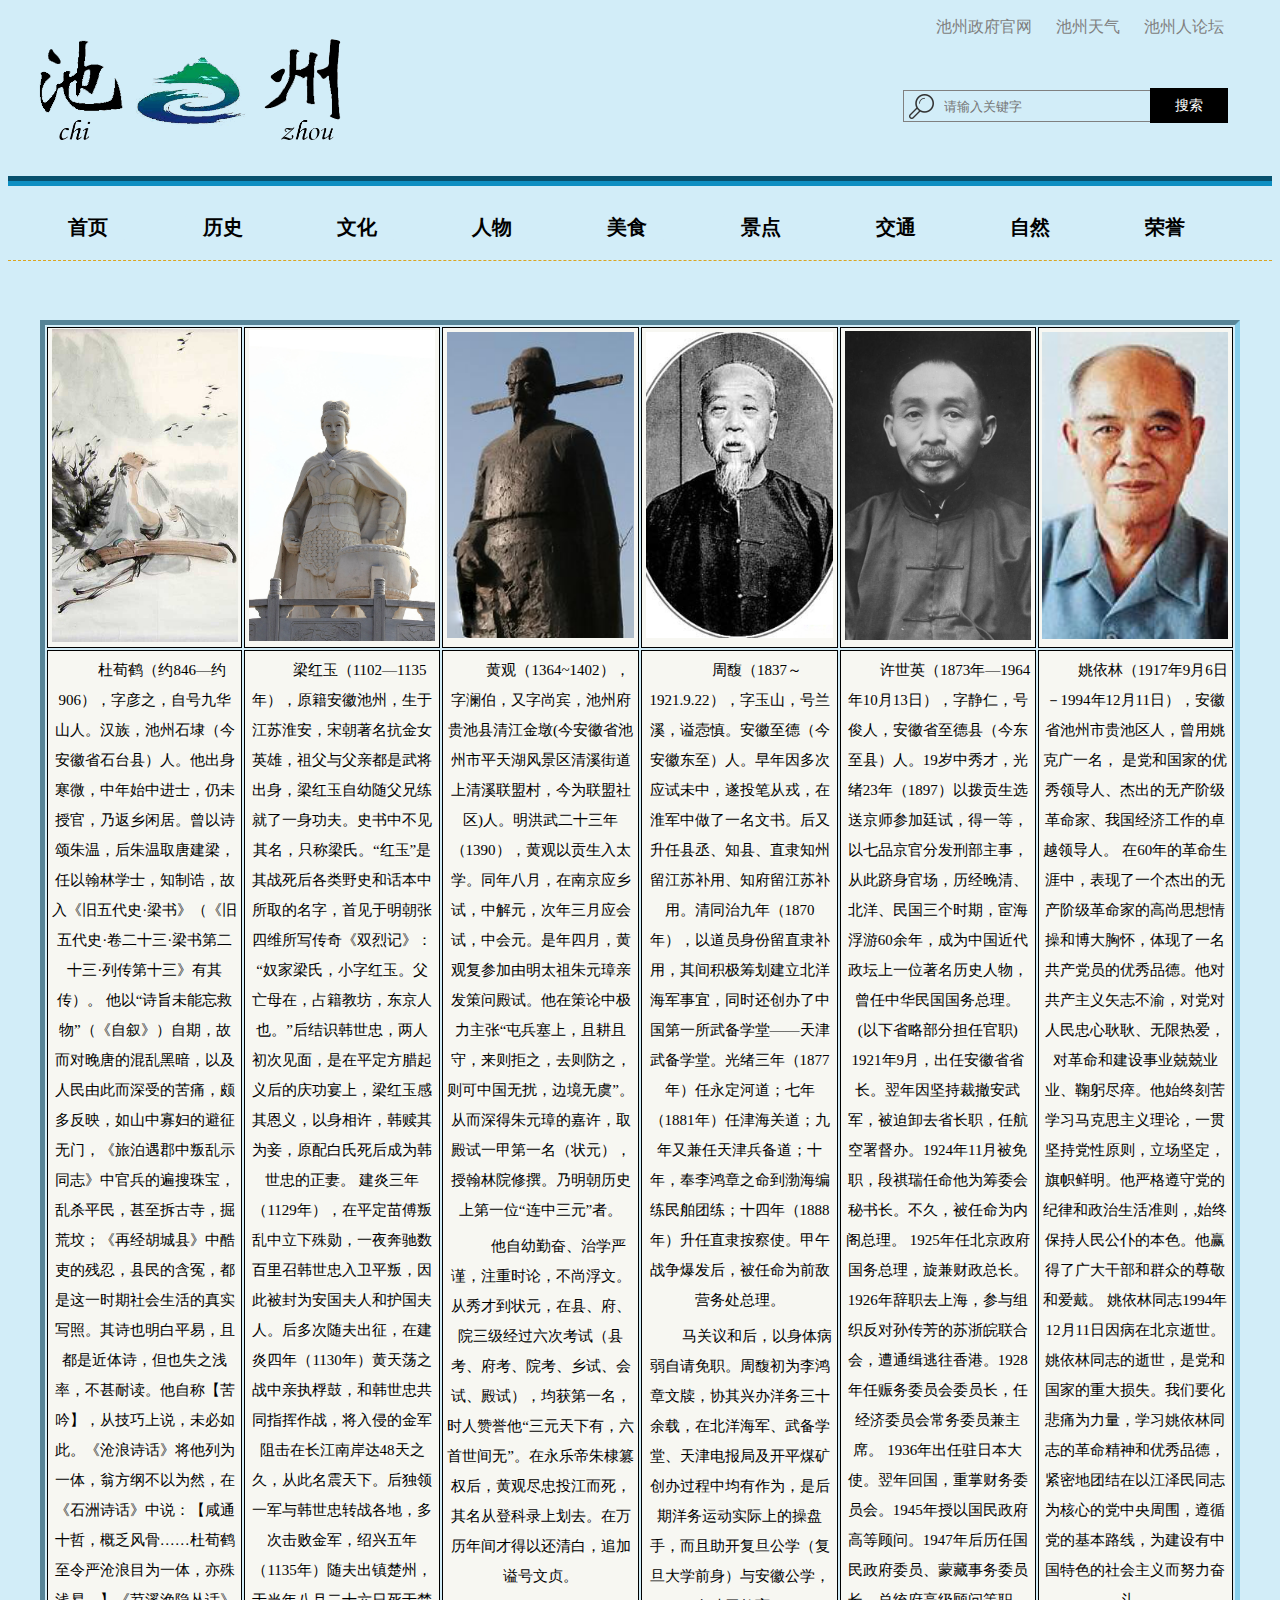
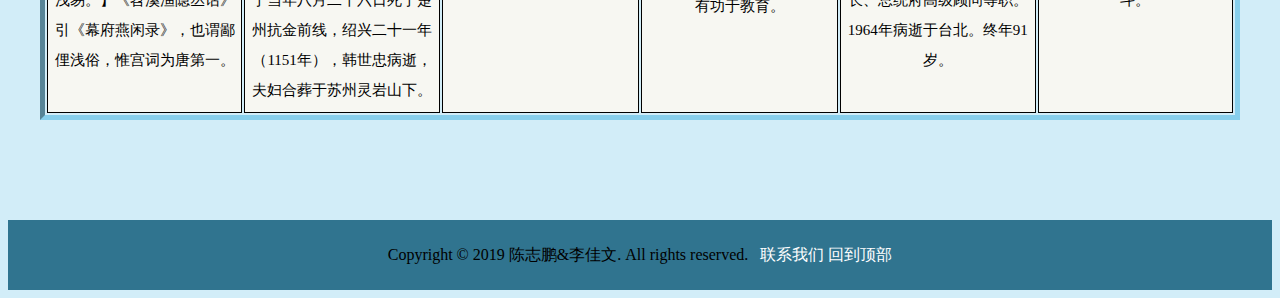
<file: files/html/Characters.html>
<!DOCTYPE html>
<html lang="en">
    <head>
        <meta charset="UTF-8">
        <meta name="viewport" content="width=device-width, initial-scale=1.0">
        <meta http-equiv="X-UA-Compatible" content="ie=edge">
        <title>人物</title>
        <link rel="stylesheet" href="../css/Index.css" type="text/css">
        <link rel="stylesheet" href="../css/characters.css" type="text/css">
    </head>
    <body>
        <div id="top">
            <img src="../image/chizhouLogo.png" class="img1">
            <div id="top-right">
                <input type="text" name="search" placeholder="请输入关键字">
                <div id="search">搜索</div>
            </div>
            <div id="top-gov">
                <a href="http://www.chizhou.gov.cn/">池州政府官网</a>
                &nbsp;&nbsp;&nbsp;&nbsp;
                <a href="http://www.weather.com.cn/weather/101221701.shtml">池州天气</a>
                &nbsp;&nbsp;&nbsp;&nbsp;
                <a href="http://bbs.chizhouren.com/">池州人论坛</a>
            </div>
        </div>
        <hr style="height:10px;border:none;border-top:10px groove rgb(14,
            143, 194);" />
        <div id="top2">
            <div id="nav">
                <ul>
                    <li><a href="../html/Index.html">首页</a></li>
                    <li><a href="../html/History.html">历史</a></li>
                    <li><a href="../html/Culture.html">文化</a></li>
                    <li><a href="../html/Characters.html">人物</a></li>
                    <li><a href="../html/Foods.html">美食</a></li>
                    <li><a href="../html/Views.html">景点</a></li>
                    <li><a href="../html/Traffic.html">交通</a></li>
                    <li><a href="../html/Natural.html">自然</a></li>
                    <li><a href="../html/honor.html">荣誉</a></li>
                </ul>
            </div>
        </div>
        <hr style="height:1px;border:none;border-top:1px dashed goldenrod;"
            />
        <div id="C2-center">
            <div id="C2-centerC">
                <table>
                    <tr>
                        <td rowspan="2">
                            <img src="../image/dxh.jpg">
                        </td>
                        <td rowspan="2">
                            <img src="../image/lhy.jpg">
                        </td>
                        <td rowspan="2">
                            <img src="../image/hg.png">

                        </td>
                        <td rowspan="2">
                            <img src="../image/zf.jpg">
                        </td>
                        <td rowspan="2">
                            <img src="../image/xsy.jpg">
                        </td>
                        <td rowspan="2">
                            <img src="../image/yyl.jpg">
                        </td>
                    </tr>
                    <tr></tr>
                    <tr>
                        <td rowspan="3" valign="top">
                            <p>
                                杜荀鹤（约846—约906），字彦之，自号九华山人。汉族，池州石埭（今安徽省石台县）人。他出身寒微，中年始中进士，仍未授官，乃返乡闲居。曾以诗颂朱温，后朱温取唐建梁，任以翰林学士，知制诰，故入《旧五代史·梁书》（《旧五代史·卷二十三·梁书第二十三·列传第十三》有其传）。
                                他以“诗旨未能忘救物”（《自叙》）自期，故而对晚唐的混乱黑暗，以及人民由此而深受的苦痛，颇多反映，如山中寡妇的避征无门，《旅泊遇郡中叛乱示同志》中官兵的遍搜珠宝，乱杀平民，甚至拆古寺，掘荒坟；《再经胡城县》中酷吏的残忍，县民的含冤，都是这一时期社会生活的真实写照。其诗也明白平易，且都是近体诗，但也失之浅率，不甚耐读。他自称【苦吟】，从技巧上说，未必如此。《沧浪诗话》将他列为一体，翁方纲不以为然，在《石洲诗话》中说：【咸通十哲，概乏风骨……杜荀鹤至令严沧浪目为一体，亦殊浅易。】《苕溪渔隐丛话》引《幕府燕闲录》，也谓鄙俚浅俗，惟宫词为唐第一。
                            </p>
                        </td>
                        <td rowspan="3" valign="top">
                            <p>
                                梁红玉（1102—1135年），原籍安徽池州，生于江苏淮安，宋朝著名抗金女英雄，祖父与父亲都是武将出身，梁红玉自幼随父兄练就了一身功夫。史书中不见其名，只称梁氏。“红玉”是其战死后各类野史和话本中所取的名字，首见于明朝张四维所写传奇《双烈记》：“奴家梁氏，小字红玉。父亡母在，占籍教坊，东京人也。”后结识韩世忠，两人初次见面，是在平定方腊起义后的庆功宴上，梁红玉感其恩义，以身相许，韩赎其为妾，原配白氏死后成为韩世忠的正妻。
                                建炎三年（1129年），在平定苗傅叛乱中立下殊勋，一夜奔驰数百里召韩世忠入卫平叛，因此被封为安国夫人和护国夫人。后多次随夫出征，在建炎四年（1130年）黄天荡之战中亲执桴鼓，和韩世忠共同指挥作战，将入侵的金军阻击在长江南岸达48天之久，从此名震天下。后独领一军与韩世忠转战各地，多次击败金军，绍兴五年（1135年）随夫出镇楚州，于当年八月二十六日死于楚州抗金前线，绍兴二十一年（1151年），韩世忠病逝，夫妇合葬于苏州灵岩山下。
                            </p>
                        </td>
                        <td rowspan="3" valign="top">
                            <p>
                                黄观（1364~1402），字澜伯，又字尚宾，池州府贵池县清江金墩(今安徽省池州市平天湖风景区清溪街道上清溪联盟村，今为联盟社区)人。明洪武二十三年（1390），黄观以贡生入太学。同年八月，在南京应乡试，中解元，次年三月应会试，中会元。是年四月，黄观复参加由明太祖朱元璋亲发策问殿试。他在策论中极力主张“屯兵塞上，且耕且守，来则拒之，去则防之，则可中国无扰，边境无虞”。从而深得朱元璋的嘉许，取殿试一甲第一名（状元），授翰林院修撰。乃明朝历史上第一位“连中三元”者。
                            </p>
                            <p>
                                他自幼勤奋、治学严谨，注重时论，不尚浮文。从秀才到状元，在县、府、院三级经过六次考试（县考、府考、院考、乡试、会试、殿试），均获第一名，时人赞誉他“三元天下有，六首世间无”。在永乐帝朱棣篡权后，黄观尽忠投江而死，其名从登科录上划去。在万历年间才得以还清白，追加谥号文贞。
                            </p>
                        </td>
                        <td rowspan="3" valign="top">
                            <p>
                                周馥（1837～1921.9.22），字玉山，号兰溪，谥悫慎。安徽至德（今安徽东至）人。早年因多次应试未中，遂投笔从戎，在淮军中做了一名文书。后又升任县丞、知县、直隶知州留江苏补用、知府留江苏补用。清同治九年（1870年），以道员身份留直隶补用，其间积极筹划建立北洋海军事宜，同时还创办了中国第一所武备学堂——天津武备学堂。光绪三年（1877年）任永定河道；七年（1881年）任津海关道；九年又兼任天津兵备道；十年，奉李鸿章之命到渤海编练民舶团练；十四年（1888年）升任直隶按察使。甲午战争爆发后，被任命为前敌营务处总理。
                            </p>
                            <p>
                                马关议和后，以身体病弱自请免职。周馥初为李鸿章文牍，协其兴办洋务三十余载，在北洋海军、武备学堂、天津电报局及开平煤矿创办过程中均有作为，是后期洋务运动实际上的操盘手，而且助开复旦公学（复旦大学前身）与安徽公学，有功于教育。
                            </p>
                        </td>
                        <td rowspan="3" valign="top">
                            <p>
                                许世英（1873年—1964年10月13日），字静仁，号俊人，安徽省至德县（今东至县）人。19岁中秀才，光绪23年（1897）以拨贡生选送京师参加廷试，得一等，以七品京官分发刑部主事，从此跻身官场，历经晚清、北洋、民国三个时期，宦海浮游60余年，成为中国近代政坛上一位著名历史人物，曾任中华民国国务总理。
                                (以下省略部分担任官职)
                                1921年9月，出任安徽省省长。翌年因坚持裁撤安武军，被迫卸去省长职，任航空署督办。1924年11月被免职，段祺瑞任命他为筹委会秘书长。不久，被任命为内阁总理。
                                1925年任北京政府国务总理，旋兼财政总长。1926年辞职去上海，参与组织反对孙传芳的苏浙皖联合会，遭通缉逃往香港。1928年任赈务委员会委员长，任经济委员会常务委员兼主席。
                                1936年出任驻日本大使。翌年回国，重掌财务委员会。1945年授以国民政府高等顾问。1947年后历任国民政府委员、蒙藏事务委员长、总统府高级顾问等职。
                                1964年病逝于台北。终年91岁。
                            </p>
                        </td>
                        <td rowspan="3" valign="top">
                            <p>
                                姚依林（1917年9月6日－1994年12月11日），安徽省池州市贵池区人，曾用姚克广一名，
                                是党和国家的优秀领导人、杰出的无产阶级革命家、我国经济工作的卓越领导人。
                                在60年的革命生涯中，表现了一个杰出的无产阶级革命家的高尚思想情操和博大胸怀，体现了一名共产党员的优秀品德。他对共产主义矢志不渝，对党对人民忠心耿耿、无限热爱，对革命和建设事业兢兢业业、鞠躬尽瘁。他始终刻苦学习马克思主义理论，一贯坚持党性原则，立场坚定，旗帜鲜明。他严格遵守党的纪律和政治生活准则，,始终保持人民公仆的本色。他赢得了广大干部和群众的尊敬和爱戴。
                                姚依林同志1994年12月11日因病在北京逝世。姚依林同志的逝世，是党和国家的重大损失。我们要化悲痛为力量，学习姚依林同志的革命精神和优秀品德，紧密地团结在以江泽民同志为核心的党中央周围，遵循党的基本路线，为建设有中国特色的社会主义而努力奋斗。
                            </p>
                        </td>
                    </tr>
                    <tr></tr>
                    <tr></tr>
                </table>
            </div>
        </div>
        <div id="bottom">
            Copyright © 2019 陈志鹏&李佳文. All rights reserved.&nbsp;&nbsp;
            <a href="../html/contactUs.html">联系我们</a>
            <a href="#top">回到顶部</a>
        </div>
    </body>
</html>
</file>
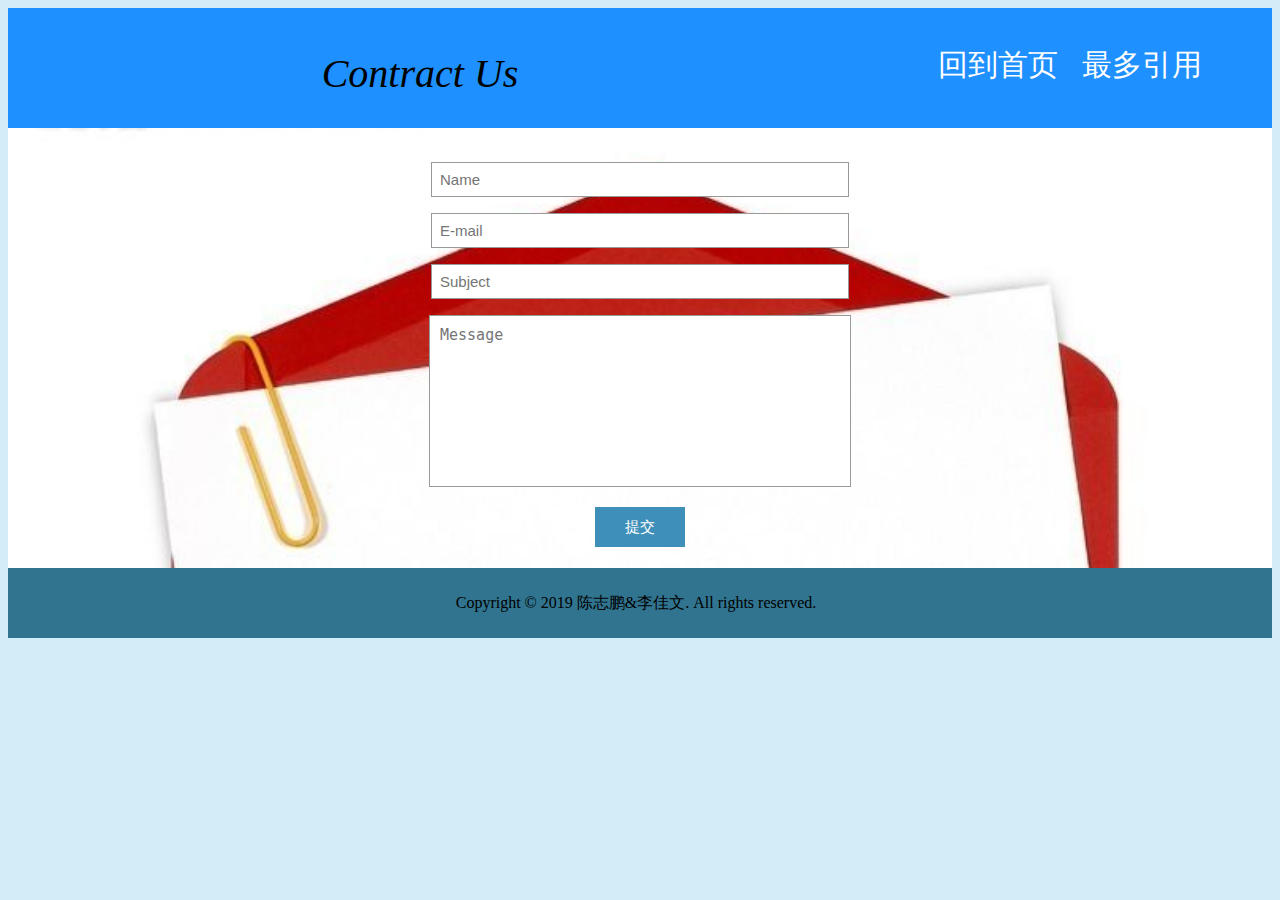
<file: files/html/contactUs.html>
<!DOCTYPE html>
<html lang="en">
    <head>
        <meta charset="UTF-8">
        <meta name="viewport" content="width=device-width, initial-scale=1.0">
        <meta http-equiv="X-UA-Compatible" content="ie=edge">
        <title>主页</title>
        <link rel="stylesheet" href="../css/Index.css" type="text/css">
        <link rel="stylesheet" href="../css/contactUS.css" type="text/css">
    </head>
    <body>
        <div id="con-top">
            <div id="top-left">
                <p>
                    Contract Us
                </p>
            </div>
            <div id="top-back">
                <a href="../html/Index.html">回到首页</a>
                &nbsp;&nbsp;&nbsp;&nbsp;
                <a
                    href="https://baike.baidu.com/item/%E6%B1%A0%E5%B7%9E/992847?fr=aladdin">最多引用</a>
            </div>
        </div>
        <div id="con-center">
            <br>
            <form action="">
                <p>
                    <input type="text" placeholder="Name" required>
                </p>
                <p>
                    <input type="text" placeholder="E-mail" required>
                </p>
                <p>
                    <input type="text" placeholder="Subject" required>
                </p>
                <p>
                    <textarea placeholder="Message" required></textarea>
                </p>
                <p>
                    <input type="submit" value="提交">
                </p>
            </form>
        </div>
        <div id="bottom">
            Copyright © 2019 陈志鹏&李佳文. All rights reserved.&nbsp;&nbsp;
        </div>
    </body>
</html>
</file>
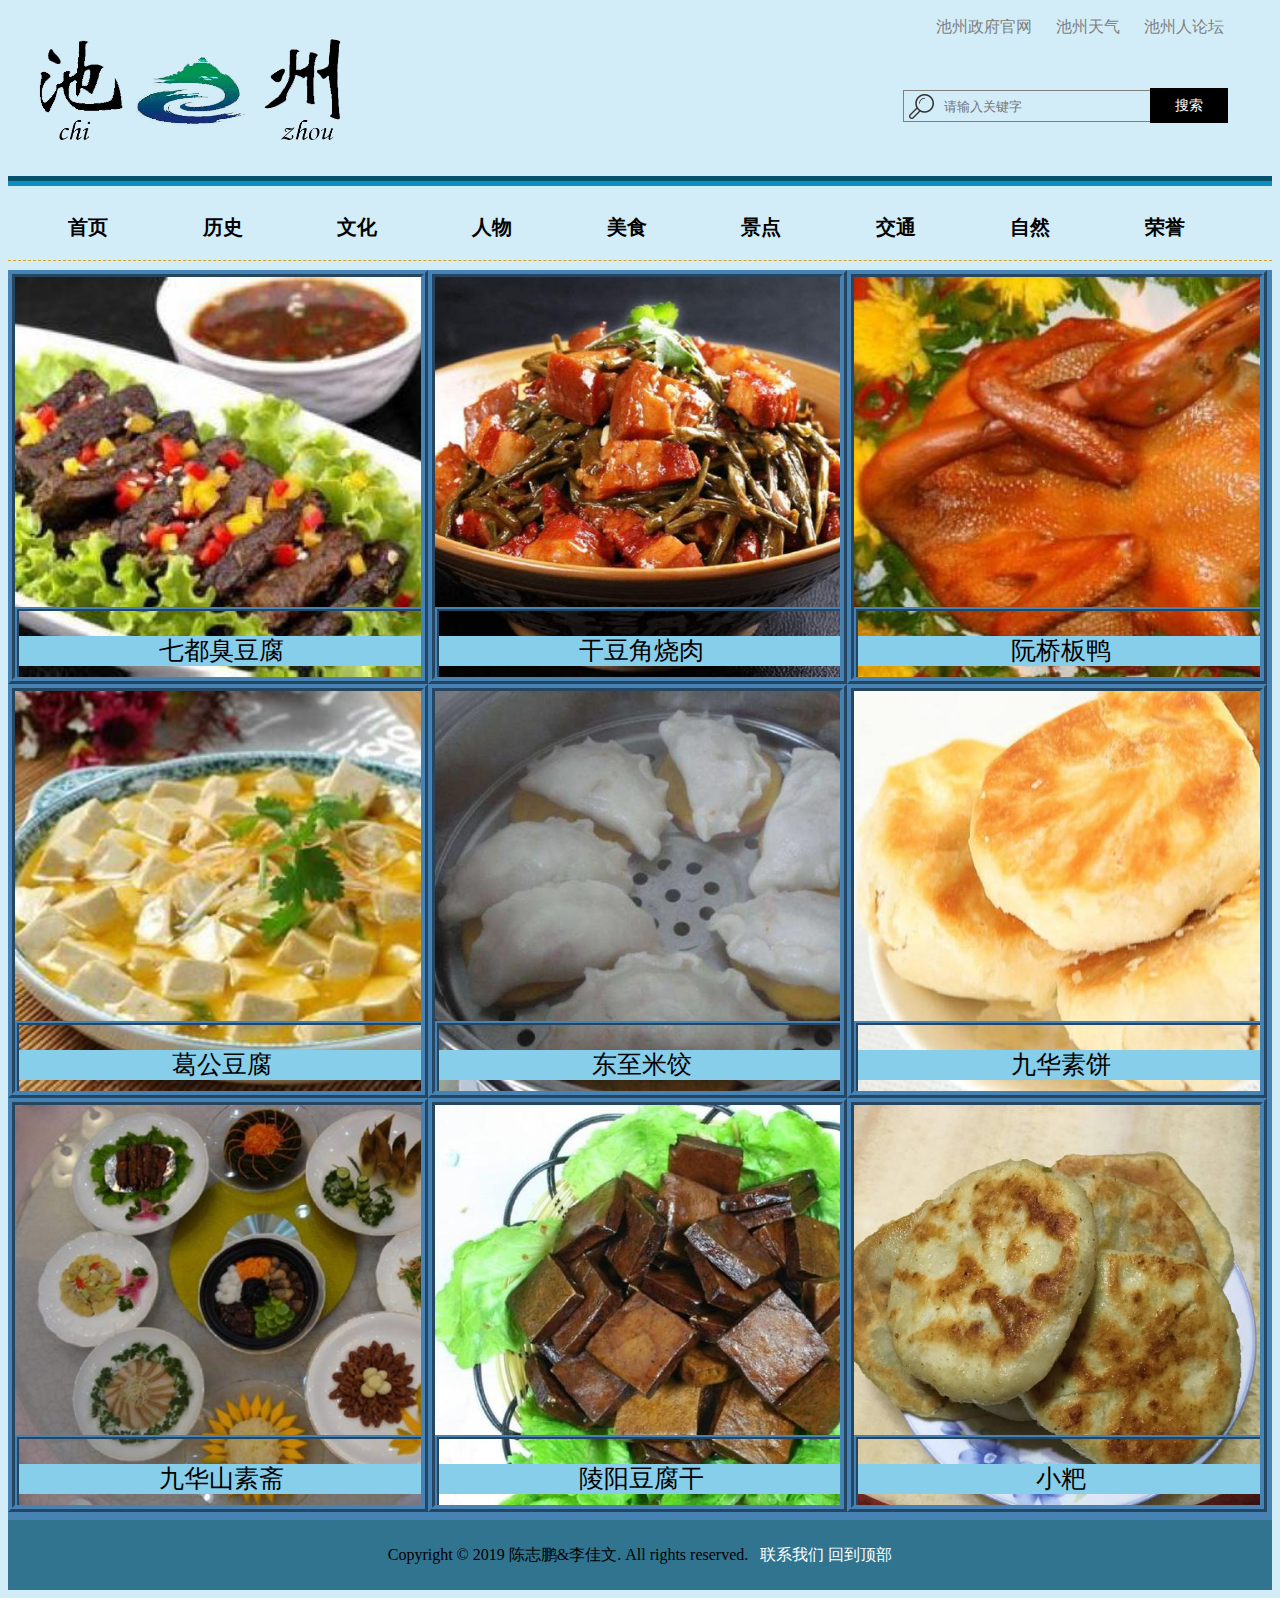
<file: files/html/Foods.html>
<!DOCTYPE html>
<html lang="en">
    <head>
        <meta charset="UTF-8">
        <meta name="viewport" content="width=device-width, initial-scale=1.0">
        <meta http-equiv="X-UA-Compatible" content="ie=edge">
        <title>美食</title>
        <link rel="stylesheet" href="../css/Index.css" type="text/css">
        <link rel="stylesheet" href="../css/foods.css" type="text/css">
    </head>
    <body>
        <div id="top">
            <img src="../image/chizhouLogo.png" class="img1">
            <div id="top-right">
                <input type="text" name="search" placeholder="请输入关键字">
                <div id="search">搜索</div>
            </div>
            <div id="top-gov">
                <a href="http://www.chizhou.gov.cn/">池州政府官网</a>
                &nbsp;&nbsp;&nbsp;&nbsp;
                <a href="http://www.weather.com.cn/weather/101221701.shtml">池州天气</a>
                &nbsp;&nbsp;&nbsp;&nbsp;
                <a href="http://bbs.chizhouren.com/">池州人论坛</a>
            </div>
        </div>
        <hr style="height:10px;border:none;border-top:10px groove rgb(14,
            143, 194);" />
        <div id="top2">
            <div id="nav">
                <ul>
                    <li><a href="../html/Index.html">首页</a></li>
                    <li><a href="../html/History.html">历史</a></li>
                    <li><a href="../html/Culture.html">文化</a></li>
                    <li><a href="../html/Characters.html">人物</a></li>
                    <li><a href="../html/Foods.html">美食</a></li>
                    <li><a href="../html/Views.html">景点</a></li>
                    <li><a href="../html/Traffic.html">交通</a></li>
                    <li><a href="../html/Natural.html">自然</a></li>
                    <li><a href="../html/honor.html">荣誉</a></li>
                </ul>
            </div>
        </div>
        <hr style="height:1px;border:none;border-top:1px dashed goldenrod;"
            />
        <div id="F-center">
            <div id="leftF" style="background: url(../image/food-choutofu.jpg);
                background-size: cover;">
                <div>
                    <p class="p1">七都臭豆腐</p>
                    <p class="p2">
                        是安徽省池州市石台县七都镇的特色美食，它与古镇的千年历史一样，历史悠久，并且他吃起来味道也回味无穷，因此受到大家的欢迎，并且它因此遗“臭”千年，“臭”名四里。
                    </p>
                </div>
            </div>
            <div id="leftF" style="background: url(../image/food-doujiao.jpg);
                background-size: cover;">
                <div>
                    <p class="p1">干豆角烧肉</p>
                    <p class="p2">
                        是安徽省池州市的传统特色美食。这道菜以干豆角、五花肉为主要食材，配以生姜、大葱、蒜瓣、白糖、干辣椒、酱油、绍酒、八角、桂皮、花椒等调料，大火烧开后，转成小火炖制，至干豆角软烂，然后加盐调味，大火收汁，出锅前加适量鸡精提香即可。
                    </p>
                </div>
            </div>
            <div id="leftF" style="background: url(../image/food-duck.jpg);
                background-size: cover;">
                <div>
                    <p class="p1">阮桥板鸭</p>
                    <p class="p2">
                        阮桥板鸭加工历史悠久，制作正宗的阮桥板鸭的“齐毛鸭”，它是每年开春育苗饲养，在立冬的时候进行宰杀，腌制一个月以上然后在风干，前后经过十二道工序制作而成。
                    </p>
                </div>
            </div>
            <div id="leftF" style="background: url(../image/food-ggtofu.jpg);
                background-size: cover;">
                <div>
                    <p class="p1">葛公豆腐</p>
                    <p class="p2">
                        葛公豆腐的嫩，细腻而不硬结，柔软中略带弹性，掂在手上，总有微微颤感。葛公豆腐的鲜味出自天然，别具一格，绝非人为添料做作而成，非亲品者不能体会。葛公豆腐的香，淡淡的源于黄豆本身的清香。
                    </p>
                </div>
            </div>
            <div id="leftF" style="background: url(../image/food-mijiao.jpg);
                background-size: cover;">
                <div>
                    <p class="p1">东至米饺</p>
                    <p class="p2">
                        是安徽省池州市东至县的传统特色小吃之一，相传起源于明朝初年。制作时，将大米粉加入适量的水，揉成不沾手的面团，分成小块压成面皮，包入事先做好的肉馅或菜馅，上锅蒸熟即可。吃的时候，可根据个人口味蘸酱油或辣酱食用，也可以用油煎食。
                    </p>
                </div>
            </div>
            <div id="leftF" style="background: url(../image/food-subin.jpg);
                background-size: cover;">
                <div>
                    <p class="p1">九华素饼</p>
                    <p class="p2">
                        是安徽省池州市青阳县九华山地区的著名特色小吃。九华素饼制作原料主要有面粉、绿豆、红薯、白糖、精盐、食用油等。制作时，素饼里加入加工后的九华山野生黄精，可以使饼更加油润。成品外皮酥脆，食之气味芳香，味道清甜，令人回味悠长。
                    </p>
                </div>
            </div>
            <div id="leftF" style="background: url(../image/food-suzhai.jpg);
                background-size: cover;">
                <div>
                    <p class="p1">九华山素斋</p>
                    <p class="p2">
                        是安徽省池州市青阳县九华山地区的特色美食。原料取于九华山出产的木耳、石耳、黄精、百合、豆苗，地心菜、竹笋、黄花菜、马头兰、蕨菜、椿苗等山珍野味，配以豆腐、面筋、素油、冻粉、新鲜蔬菜等，可制作出很多品种。素斋以清淡为本色，营养丰富，久食不腻。
                    </p>
                </div>
            </div>
            <div id="leftF" style="background: url(../image/food-tofugan.jpg);
                background-size: cover;">
                <div>
                    <p class="p1">陵阳豆腐干</p>
                    <p class="p2">
                        安徽省池州市青阳县陵阳镇的传统特色小吃。陵阳豆腐干精选大豆和精制蚕豆酱为原料，采用特殊的制作技艺加工而成。制作好的豆腐干色泽乌黑发亮，外形方正，厚薄均匀，吃起来酱香浓郁，口味鲜美，咸淡适宜。
                    </p>
                </div>
            </div>
            <div id="leftF" style="background: url(../image/food-xiaoba.jpg);
                background-size: cover;">
                <div>
                    <p class="p1">小粑</p>
                    <p class="p2">
                        小粑是池州传统小吃，池州人也都是从一个小粑开始的，小粑用面粉裹上各种馅料制成，并且小粑的种类有很多，粉丝、胡萝卜、豆国子。粉丝馅，入口爽滑；豆国子馅，口感爽脆;是池州人早餐桌上不必不可少的早点。
                    </p>
                </div>
            </div>
        </div>
        <div id="bottom">
            Copyright © 2019 陈志鹏&李佳文. All rights reserved.&nbsp;&nbsp;
            <a href="../html/contactUs.html">联系我们</a>
            <a href="#top">回到顶部</a>
        </div>
    </body>
</html>
</file>
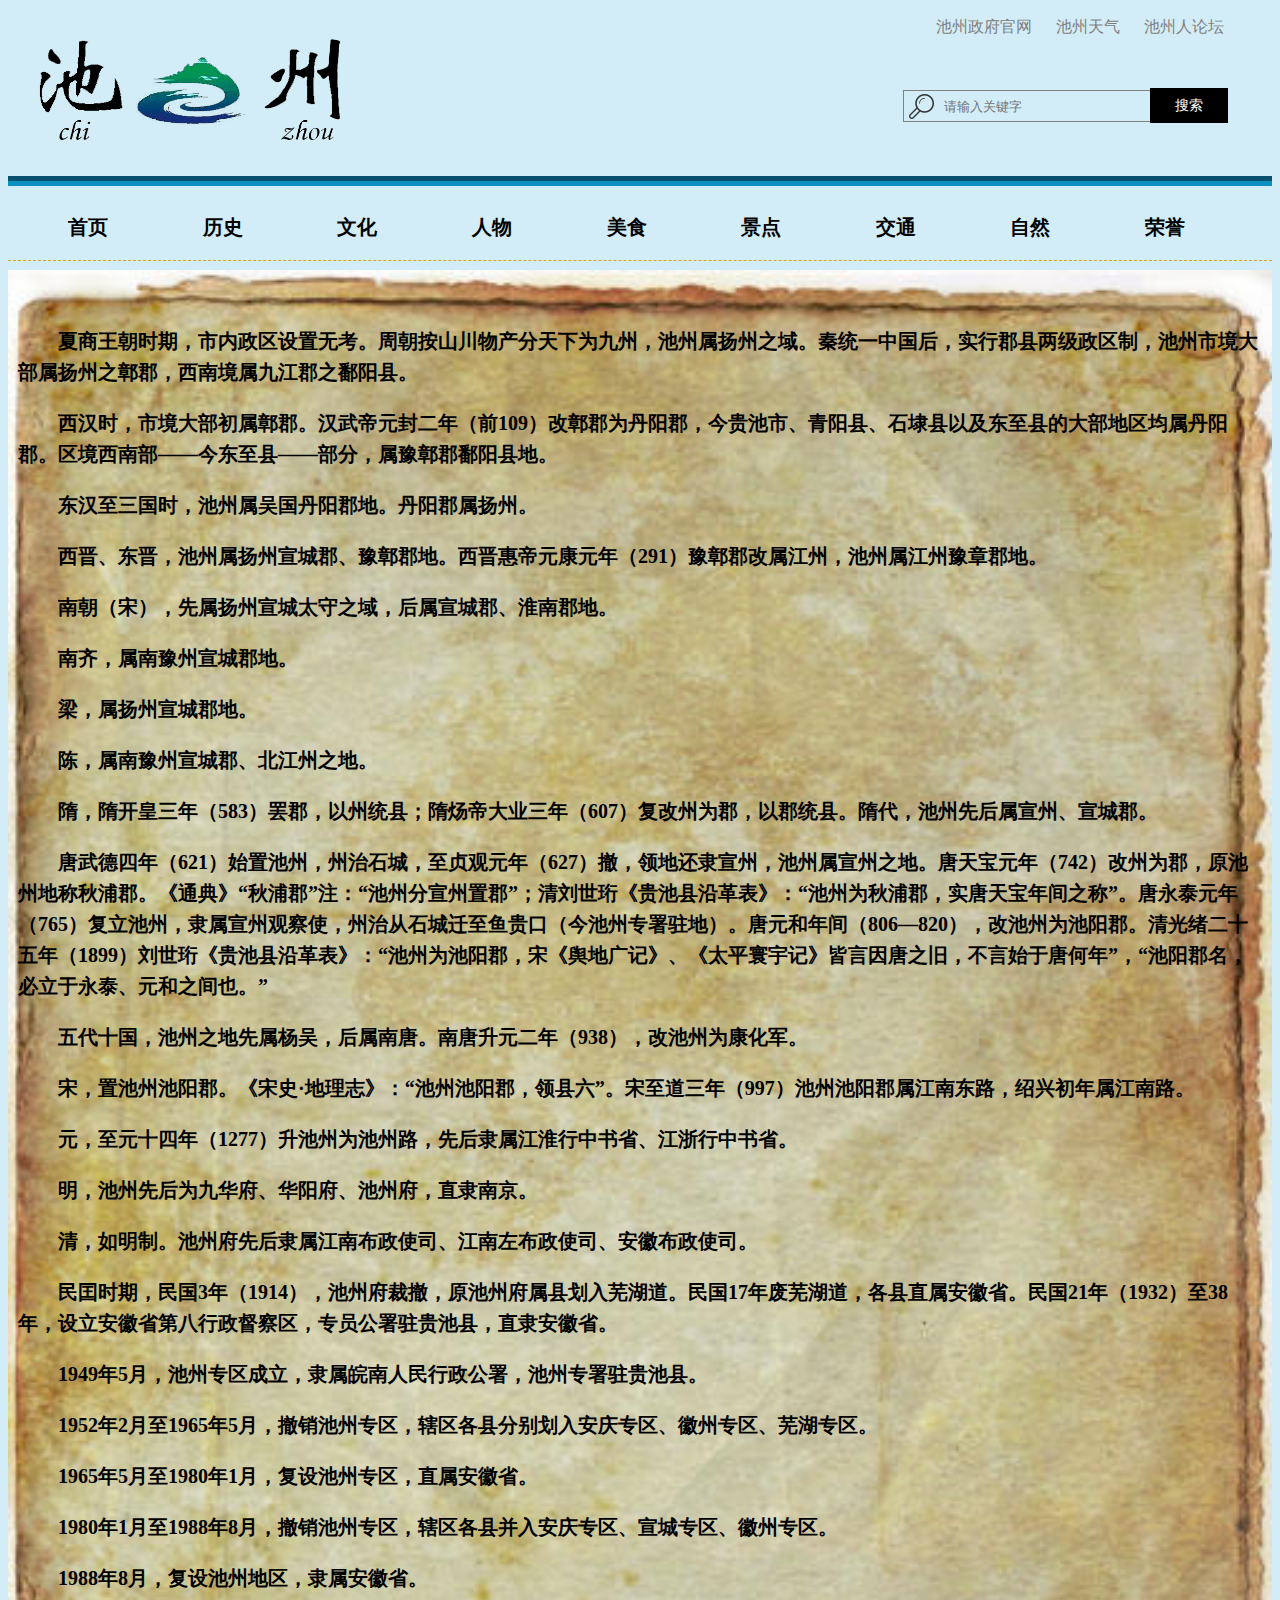
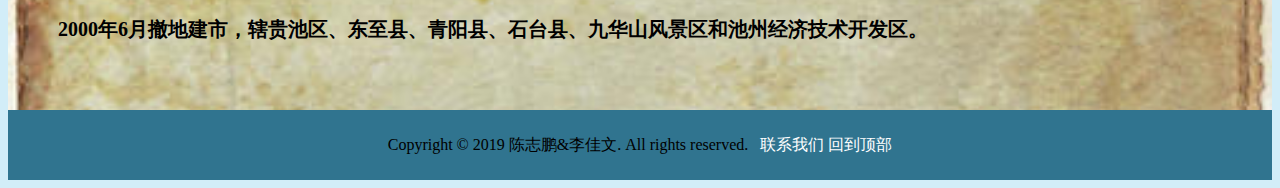
<file: files/html/History.html>
<!DOCTYPE html>
<html lang="en">
    <head>
        <meta charset="UTF-8">
        <meta name="viewport" content="width=device-width, initial-scale=1.0">
        <meta http-equiv="X-UA-Compatible" content="ie=edge">
        <title>历史</title>
        <link rel="stylesheet" href="../css/Index.css" type="text/css">
        <link rel="stylesheet" href="../css/history.css" type="text/css">
    </head>
    <body>
        <div id="top">
            <img src="../image/chizhouLogo.png" class="img1">
            <div id="top-right">
                <input type="text" name="search" placeholder="请输入关键字">
                <div id="search">搜索</div>
            </div>
            <div id="top-gov">
                <a href="http://www.chizhou.gov.cn/">池州政府官网</a>
                &nbsp;&nbsp;&nbsp;&nbsp;
                <a href="http://www.weather.com.cn/weather/101221701.shtml">池州天气</a>
                &nbsp;&nbsp;&nbsp;&nbsp;
                <a href="http://bbs.chizhouren.com/">池州人论坛</a>
            </div>
        </div>
        <hr style="height:10px;border:none;border-top:10px groove rgb(14,
            143, 194);" />
        <div id="top2">
            <div id="nav">
                <ul>
                    <li><a href="../html/Index.html">首页</a></li>
                    <li><a href="../html/History.html">历史</a></li>
                    <li><a href="../html/Culture.html">文化</a></li>
                    <li><a href="../html/Characters.html">人物</a></li>
                    <li><a href="../html/Foods.html">美食</a></li>
                    <li><a href="../html/Views.html">景点</a></li>
                    <li><a href="../html/Traffic.html">交通</a></li>
                    <li><a href="../html/Natural.html">自然</a></li>
                    <li><a href="../html/honor.html">荣誉</a></li>
                </ul>
            </div>
        </div>
        <hr style="height:1px;border:none;border-top:1px dashed goldenrod;"
            />
        <div id="H-center" style="background: url(../image/history-bc.jpg);
            background-size: cover;">
            <br><br>
            <p>
                夏商王朝时期，市内政区设置无考。周朝按山川物产分天下为九州，池州属扬州之域。秦统一中国后，实行郡县两级政区制，池州市境大部属扬州之鄣郡，西南境属九江郡之鄱阳县。
            </p>
            <p>
                西汉时，市境大部初属鄣郡。汉武帝元封二年（前109）改鄣郡为丹阳郡，今贵池市、青阳县、石埭县以及东至县的大部地区均属丹阳郡。区境西南部——今东至县——部分，属豫鄣郡鄱阳县地。
            </p>
            <p>
                东汉至三国时，池州属吴国丹阳郡地。丹阳郡属扬州。
            </p>
            <p>
                西晋、东晋，池州属扬州宣城郡、豫鄣郡地。西晋惠帝元康元年（291）豫鄣郡改属江州，池州属江州豫章郡地。
            </p>
            <p>
                南朝（宋），先属扬州宣城太守之域，后属宣城郡、淮南郡地。
            </p>
            <p>
                南齐，属南豫州宣城郡地。
            </p>
            <p>
                梁，属扬州宣城郡地。
            </p>
            <p>
                陈，属南豫州宣城郡、北江州之地。
            </p>
            <p>
                隋，隋开皇三年（583）罢郡，以州统县；隋炀帝大业三年（607）复改州为郡，以郡统县。隋代，池州先后属宣州、宣城郡。
            </p>
            <p>
                唐武德四年（621）始置池州，州治石城，至贞观元年（627）撤，领地还隶宣州，池州属宣州之地。唐天宝元年（742）改州为郡，原池州地称秋浦郡。《通典》“秋浦郡”注：“池州分宣州置郡”；清刘世珩《贵池县沿革表》：“池州为秋浦郡，实唐天宝年间之称”。唐永泰元年（765）复立池州，隶属宣州观察使，州治从石城迁至鱼贵口（今池州专署驻地）。唐元和年间（806—820），改池州为池阳郡。清光绪二十五年（1899）刘世珩《贵池县沿革表》：“池州为池阳郡，宋《舆地广记》、《太平寰宇记》皆言因唐之旧，不言始于唐何年”，“池阳郡名，必立于永泰、元和之间也。”
            </p>
            <p>
                五代十国，池州之地先属杨吴，后属南唐。南唐升元二年（938），改池州为康化军。
            </p>
            <p>
                宋，置池州池阳郡。《宋史·地理志》：“池州池阳郡，领县六”。宋至道三年（997）池州池阳郡属江南东路，绍兴初年属江南路。
            </p>
            <p>
                元，至元十四年（1277）升池州为池州路，先后隶属江淮行中书省、江浙行中书省。
            </p>
            <p>
                明，池州先后为九华府、华阳府、池州府，直隶南京。
            </p>
            <p>
                清，如明制。池州府先后隶属江南布政使司、江南左布政使司、安徽布政使司。

            </p>
            <p>
                民囯时期，民国3年（1914），池州府裁撤，原池州府属县划入芜湖道。民国17年废芜湖道，各县直属安徽省。民国21年（1932）至38年，设立安徽省第八行政督察区，专员公署驻贵池县，直隶安徽省。
            </p>
            <p>
                1949年5月，池州专区成立，隶属皖南人民行政公署，池州专署驻贵池县。
            </p>
            <p>
                1952年2月至1965年5月，撤销池州专区，辖区各县分别划入安庆专区、徽州专区、芜湖专区。
            </p>
            <p>
                1965年5月至1980年1月，复设池州专区，直属安徽省。
            </p>
            <p>
                1980年1月至1988年8月，撤销池州专区，辖区各县并入安庆专区、宣城专区、徽州专区。
            </p>
            <p>
                1988年8月，复设池州地区，隶属安徽省。
            </p>
            <p>
                2000年6月撤地建市，辖贵池区、东至县、青阳县、石台县、九华山风景区和池州经济技术开发区。
            </p>
        </div>
        <div id="bottom">
            Copyright © 2019 陈志鹏&李佳文. All rights reserved.&nbsp;&nbsp;
            <a href="">联系我们</a>
            <a href="#top">回到顶部</a>
        </div>
    </body>
</html>
</file>
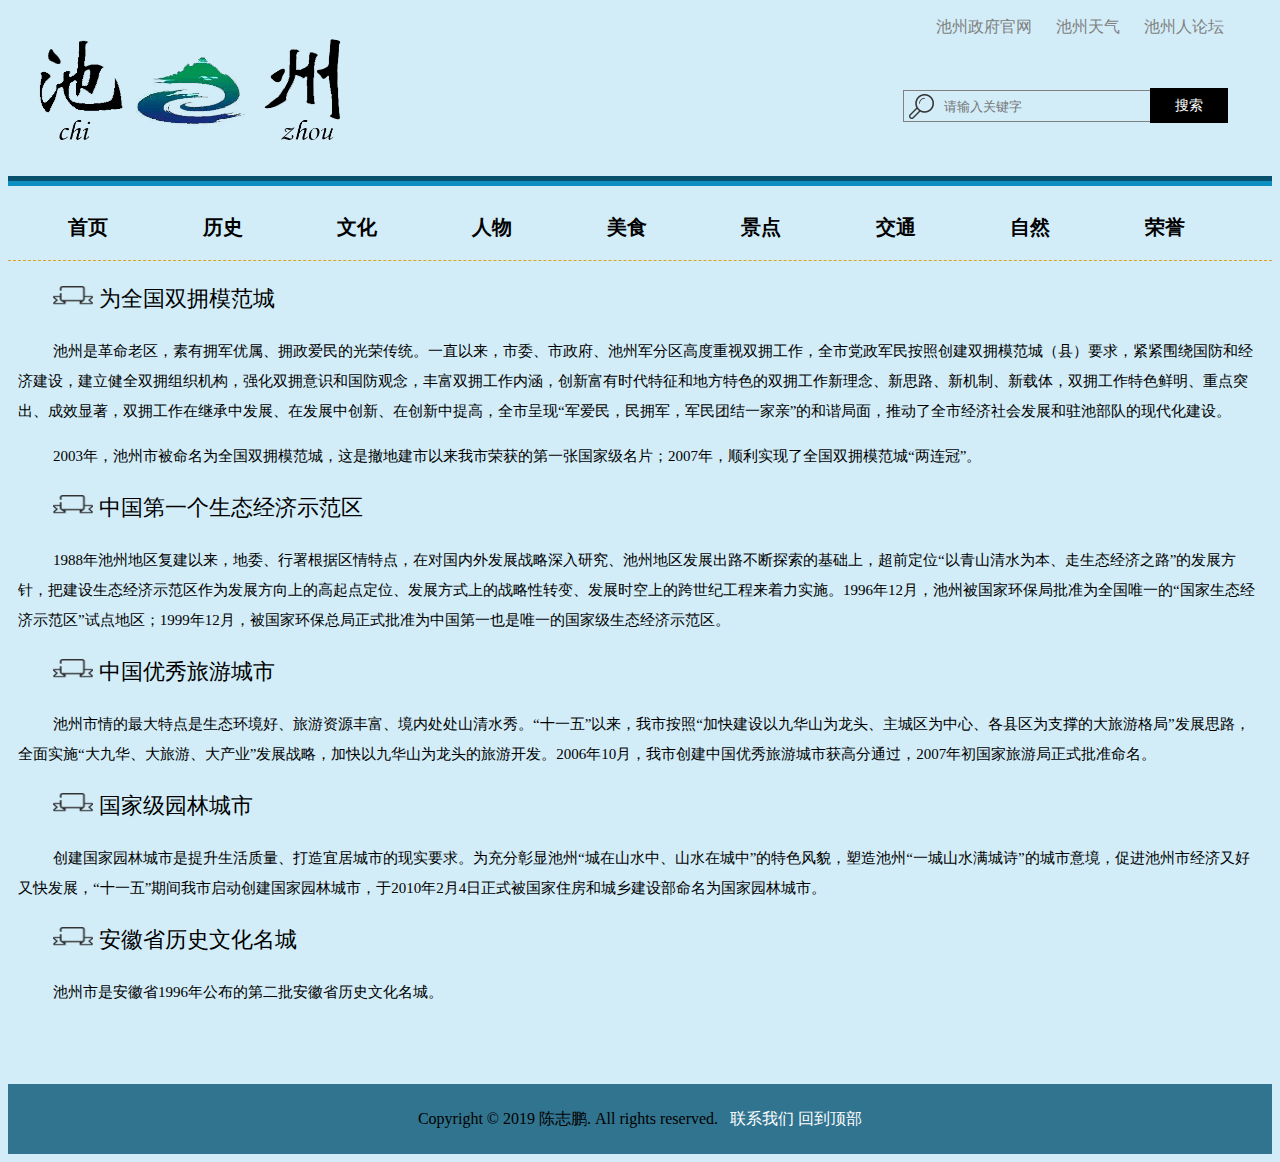
<file: files/html/honor.html>
<!DOCTYPE html>
<html lang="en">
    <head>
        <meta charset="UTF-8">
        <meta name="viewport" content="width=device-width, initial-scale=1.0">
        <meta http-equiv="X-UA-Compatible" content="ie=edge">
        <title>主页</title>
        <link rel="stylesheet" href="../css/Index.css" type="text/css">
        <link rel="stylesheet" href="../css/honor.css" type="text/css">
    </head>
    <body>
        <div id="top">
            <img src="../image/chizhouLogo.png" class="img1">
            <div id="top-right">
                <input type="text" name="search" placeholder="请输入关键字">
                <div id="search">搜索</div>
            </div>
            <div id="top-gov">
                <a href="http://www.chizhou.gov.cn/">池州政府官网</a>
                &nbsp;&nbsp;&nbsp;&nbsp;
                <a href="http://www.weather.com.cn/weather/101221701.shtml">池州天气</a>
                &nbsp;&nbsp;&nbsp;&nbsp;
                <a href="http://bbs.chizhouren.com/">池州人论坛</a>
            </div>
        </div>
        <hr style="height:10px;border:none;border-top:10px groove rgb(14,
            143, 194);" />
        <div id="top2">
            <div id="nav">
                <ul>
                    <li><a href="../html/Index.html">首页</a></li>
                    <li><a href="../html/History.html">历史</a></li>
                    <li><a href="../html/Culture.html">文化</a></li>
                    <li><a href="../html/Characters.html">人物</a></li>
                    <li><a href="../html/Foods.html">美食</a></li>
                    <li><a href="../html/Views.html">景点</a></li>
                    <li><a href="../html/Traffic.html">交通</a></li>
                    <li><a href="../html/Natural.html">自然</a></li>
                    <li><a href="../html/honor.html">荣誉</a></li>
                </ul>
            </div>
        </div>
        <hr style="height:1px;border:none;border-top:1px dashed goldenrod;"
            />
        <div id="H1-center">
            <p style="font-size: 22px;"><img src="../image/title.png">
                为全国双拥模范城
            </p>
            <p>池州是革命老区，素有拥军优属、拥政爱民的光荣传统。一直以来，市委、市政府、池州军分区高度重视双拥工作，全市党政军民按照创建双拥模范城（县）要求，紧紧围绕国防和经济建设，建立健全双拥组织机构，强化双拥意识和国防观念，丰富双拥工作内涵，创新富有时代特征和地方特色的双拥工作新理念、新思路、新机制、新载体，双拥工作特色鲜明、重点突出、成效显著，双拥工作在继承中发展、在发展中创新、在创新中提高，全市呈现“军爱民，民拥军，军民团结一家亲”的和谐局面，推动了全市经济社会发展和驻池部队的现代化建设。</p>
            <p>2003年，池州市被命名为全国双拥模范城，这是撤地建市以来我市荣获的第一张国家级名片；2007年，顺利实现了全国双拥模范城“两连冠”。</p>
            <p style="font-size: 22px;"><img src="../image/title.png">
                中国第一个生态经济示范区</p>
            <p>1988年池州地区复建以来，地委、行署根据区情特点，在对国内外发展战略深入研究、池州地区发展出路不断探索的基础上，超前定位“以青山清水为本、走生态经济之路”的发展方针，把建设生态经济示范区作为发展方向上的高起点定位、发展方式上的战略性转变、发展时空上的跨世纪工程来着力实施。1996年12月，池州被国家环保局批准为全国唯一的“国家生态经济示范区”试点地区；1999年12月，被国家环保总局正式批准为中国第一也是唯一的国家级生态经济示范区。</p>
            <p style="font-size: 22px;"><img src="../image/title.png">
                中国优秀旅游城市</p>
            <p>池州市情的最大特点是生态环境好、旅游资源丰富、境内处处山清水秀。“十一五”以来，我市按照“加快建设以九华山为龙头、主城区为中心、各县区为支撑的大旅游格局”发展思路，全面实施“大九华、大旅游、大产业”发展战略，加快以九华山为龙头的旅游开发。2006年10月，我市创建中国优秀旅游城市获高分通过，2007年初国家旅游局正式批准命名。</p>
            <p style="font-size: 22px;"><img src="../image/title.png">
                国家级园林城市</p>
            <p>创建国家园林城市是提升生活质量、打造宜居城市的现实要求。为充分彰显池州“城在山水中、山水在城中”的特色风貌，塑造池州“一城山水满城诗”的城市意境，促进池州市经济又好又快发展，“十一五”期间我市启动创建国家园林城市，于2010年2月4日正式被国家住房和城乡建设部命名为国家园林城市。</p>
            <p style="font-size: 22px;"><img src="../image/title.png">
                安徽省历史文化名城</p>
            <p>池州市是安徽省1996年公布的第二批安徽省历史文化名城。</p>
        </div>
        <div id="bottom">
            Copyright © 2019 陈志鹏. All rights reserved.&nbsp;&nbsp;
            <a href="../html/contactUs.html">联系我们</a>
            <a href="#top">回到顶部</a>
        </div>
    </body>
</html>
</file>
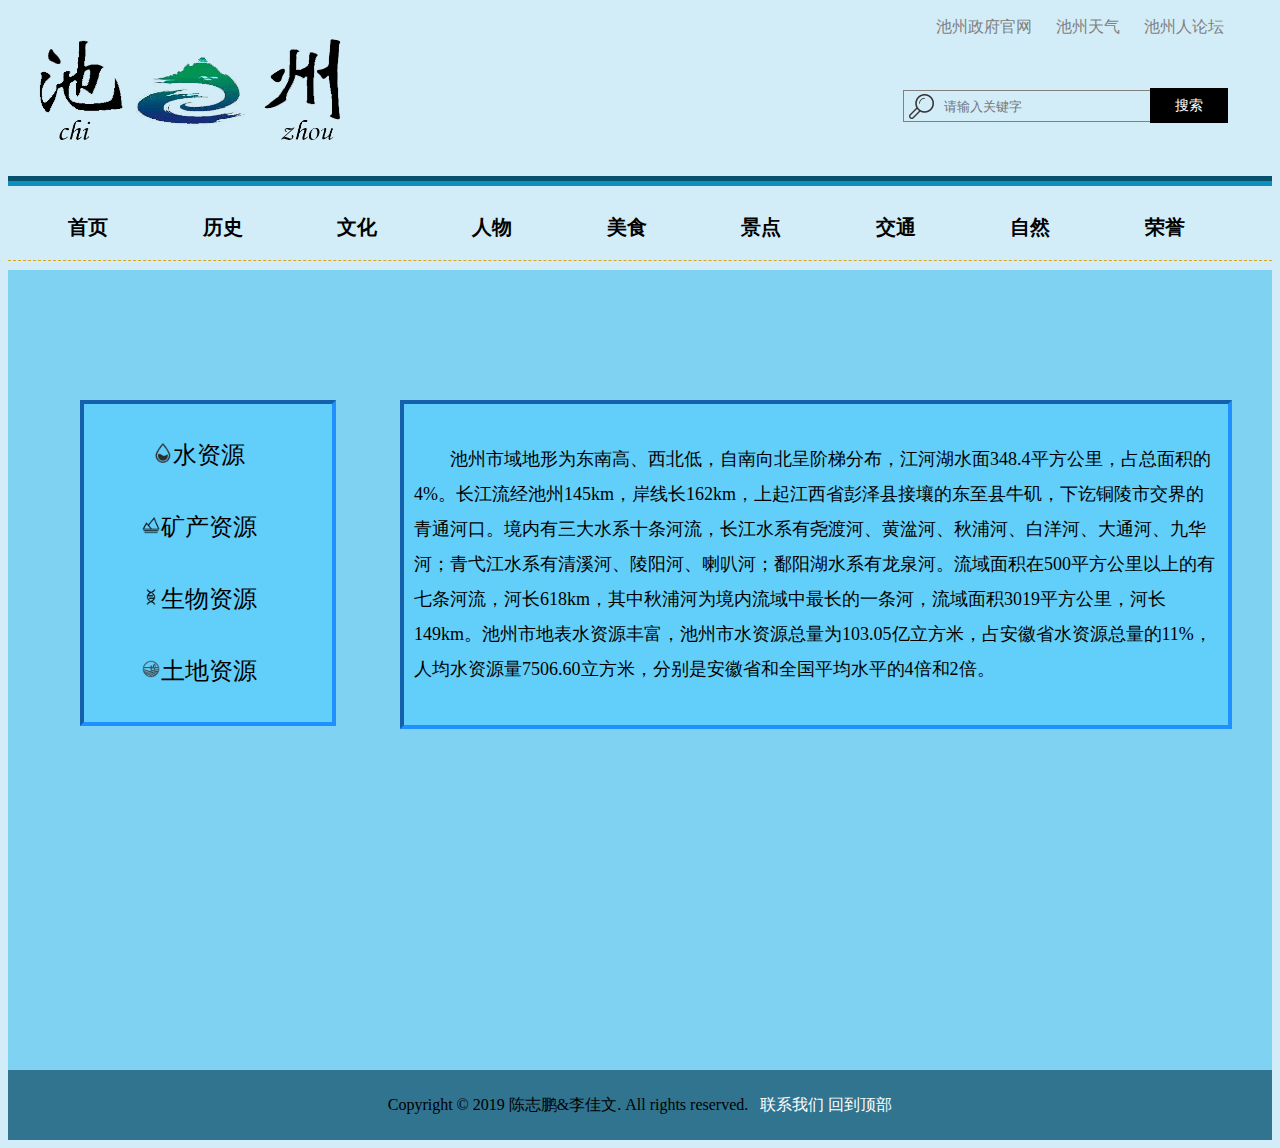
<file: files/html/Natural.html>
<!DOCTYPE html>
<html lang="en">
    <head>
        <meta charset="UTF-8">
        <meta name="viewport" content="width=device-width, initial-scale=1.0">
        <meta http-equiv="X-UA-Compatible" content="ie=edge">
        <title>自然</title>
        <link rel="stylesheet" href="../css/Index.css" type="text/css">
        <link rel="stylesheet" href="../css/natural.css" type="text/css">
    </head>
    <body>
        <div id="top">
            <img src="../image/chizhouLogo.png" class="img1">
            <div id="top-right">
                <input type="text" name="search" placeholder="请输入关键字">
                <div id="search">搜索</div>
            </div>
            <div id="top-gov">
                <a href="http://www.chizhou.gov.cn/">池州政府官网</a>
                &nbsp;&nbsp;&nbsp;&nbsp;
                <a href="http://www.weather.com.cn/weather/101221701.shtml">池州天气</a>
                &nbsp;&nbsp;&nbsp;&nbsp;
                <a href="http://bbs.chizhouren.com/">池州人论坛</a>
            </div>
        </div>
        <hr style="height:10px;border:none;border-top:10px groove rgb(14,
            143, 194);" />
        <div id="top2">
            <div id="nav">
                <ul>
                    <li><a href="../html/Index.html">首页</a></li>
                    <li><a href="../html/History.html">历史</a></li>
                    <li><a href="../html/Culture.html">文化</a></li>
                    <li><a href="../html/Characters.html">人物</a></li>
                    <li><a href="../html/Foods.html">美食</a></li>
                    <li><a href="../html/Views.html">景点</a></li>
                    <li><a href="../html/Traffic.html">交通</a></li>
                    <li><a href="../html/Natural.html">自然</a></li>
                    <li><a href="../html/honor.html">荣誉</a></li>
                </ul>
            </div>
        </div>
        <hr style="height:1px;border:none;border-top:1px dashed goldenrod;"
            />
        <div id="N-center">
            <div class="left">
                <ul>
                    <li><img src="../image/water.png">水资源</li>
                    <li><img src="../image/Mine.png">矿产资源</li>
                    <li><img src="../image/Ecological.png">生物资源</li>
                    <li><img src="../image/Land.png">土地资源</li>
                </ul>
            </div>
            <div class="right">
                <p>
                    池州市域地形为东南高、西北低，自南向北呈阶梯分布，江河湖水面348.4平方公里，占总面积的4%。长江流经池州145km，岸线长162km，上起江西省彭泽县接壤的东至县牛矶，下讫铜陵市交界的青通河口。境内有三大水系十条河流，长江水系有尧渡河、黄湓河、秋浦河、白洋河、大通河、九华河；青弋江水系有清溪河、陵阳河、喇叭河；鄱阳湖水系有龙泉河。流域面积在500平方公里以上的有七条河流，河长618km，其中秋浦河为境内流域中最长的一条河，流域面积3019平方公里，河长149km。池州市地表水资源丰富，池州市水资源总量为103.05亿立方米，占安徽省水资源总量的11%，人均水资源量7506.60立方米，分别是安徽省和全国平均水平的4倍和2倍。
                </p>
                <p>
                    至2008年，池州市矿产资源比较丰富，种类多。已发现矿种有40多种，有探明储量的矿产32种。矿山有300多处。主要矿种有铅、锌、铜、锰、银、金、硫铁、钼、钨、石灰石、白云石、方解石、花岗岩等。
                </p>
                <p>
                    池州地处亚热湿润气候，亚热带典型植物群落类型在这里都很齐全，且生长发育得很好，是常绿阔叶林向落叶林过渡地带，常绿树与落叶树混生，有常绿阔叶林、常绿落叶阔叶混交林落叶阔叶林、针叶林、竹林等，还有一些栽培的亚热带经济林木。池州市境内有高等种子植物153科676属1557种（含种及其以下等级，其中野生1430种，栽培127种），其中国家和省重点保护的有26种。
                    <br>&nbsp;&nbsp;&nbsp;&nbsp;&nbsp;&nbsp;
                    截止到2005年，池州市有林地面积达681.9万亩，活立木蓄积量达2163万立方米，竹林42万亩，蓄积量10942万株，森林覆盖率57%。在有林地中，用材林446.1万亩，经济林9.3万亩，薪炭林1.7万亩，防护林193.3万亩，特种用途林31.5万亩。杉类面积143万亩，蓄积704万立方米；松类面积143万亩，蓄积591万立方米；阔叶类面积343万亩，蓄积830万立方米。池州市区划界定国家公益林160万亩，并列入森林生态效益补助资金试点。建立国家级自然保护区2个（牯牛降、升金湖），省级自然保护区2个（贵池老山和十八索），县级自然保护区1个，总面积110万亩，占国土面积的8.8%，九华山国家级森林公园和东至天台山省级森林公园2处，面积5万亩。
                    <br>&nbsp;&nbsp;&nbsp;&nbsp;&nbsp;&nbsp;
                    池州是安徽重点林区，蕴藏着丰富的野生动物资源，是安徽省野生动物主要分布区。境内有水生、陆生脊椎动物556种，占安徽省种类的88%，其中兽类83种，鸟类285种。两栖爬行类78种，鱼类110种。国家重点保护野生动物69种，占安徽省的77%。
                </p>
                <p>
                    池州市土地资源类型多样，土地利用现状分类中的8个一级类型都有，46个二级类型中该市有40个，土地资源总面积839173.00公顷，其中农用地729148.00公顷，建设用地53378.00公顷，未利用地56647.00公顷。
                </p>
            </div>
        </div>
        <div id="bottom">
            Copyright © 2019 陈志鹏&李佳文. All rights reserved.&nbsp;&nbsp;
            <a href="../html/contactUs.html">联系我们</a>
            <a href="#top">回到顶部</a>
        </div>
    </body>
    <script src="../js/exchange.js"></script>
</html>
</file>
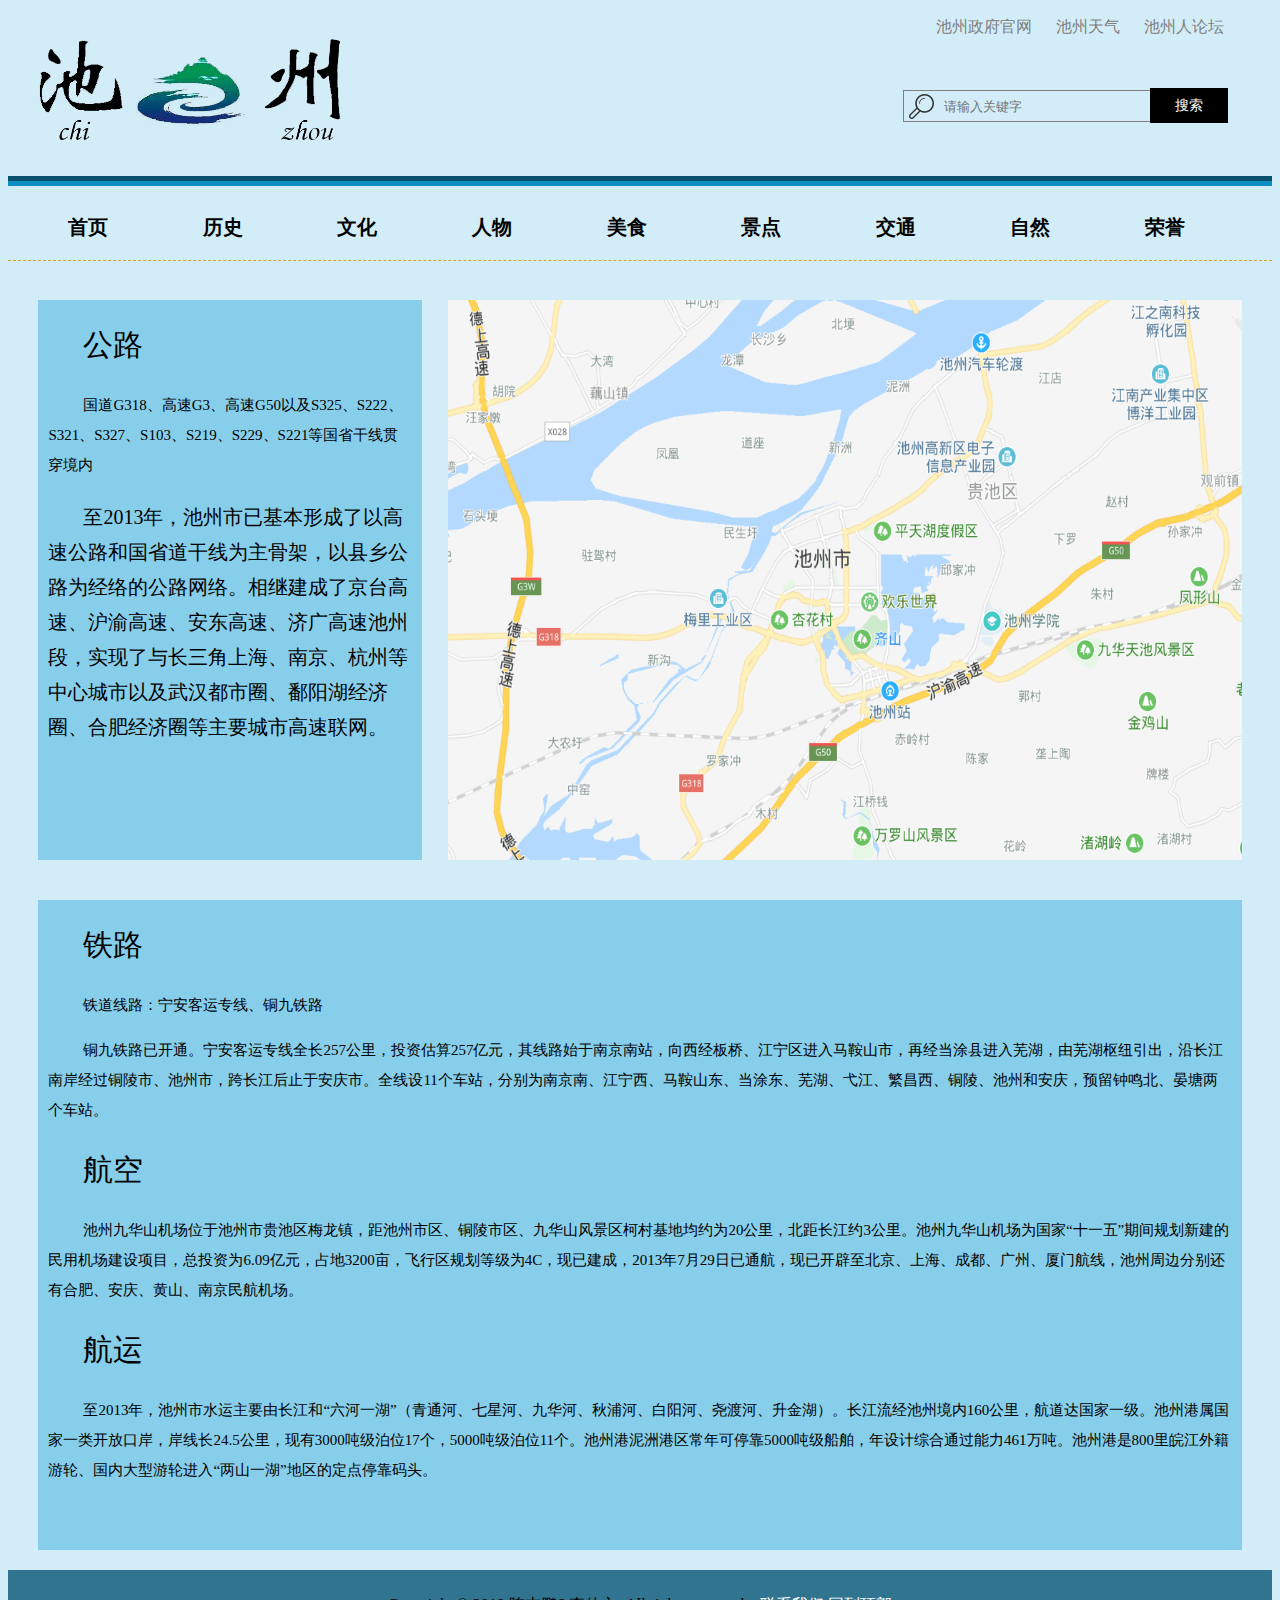
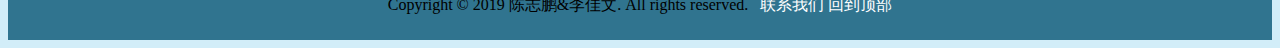
<file: files/html/Traffic.html>
<!DOCTYPE html>
<html lang="en">
    <head>
        <meta charset="UTF-8">
        <meta name="viewport" content="width=device-width, initial-scale=1.0">
        <meta http-equiv="X-UA-Compatible" content="ie=edge">
        <title>交通</title>
        <link rel="stylesheet" href="../css/Index.css" type="text/css">
        <link rel="stylesheet" href="../css/traffic.css" type="text/css">
    </head>
    <body>
        <div id="top">
            <img src="../image/chizhouLogo.png" class="img1">
            <div id="top-right">
                <input type="text" name="search" placeholder="请输入关键字">
                <div id="search">搜索</div>
            </div>
            <div id="top-gov">
                <a href="http://www.chizhou.gov.cn/">池州政府官网</a>
                &nbsp;&nbsp;&nbsp;&nbsp;
                <a href="http://www.weather.com.cn/weather/101221701.shtml">池州天气</a>
                &nbsp;&nbsp;&nbsp;&nbsp;
                <a href="http://bbs.chizhouren.com/">池州人论坛</a>
            </div>
        </div>
        <hr style="height:10px;border:none;border-top:10px groove rgb(14,
            143, 194);" />
        <div id="top2">
            <div id="nav">
                <ul>
                    <li><a href="../html/Index.html">首页</a></li>
                    <li><a href="../html/History.html">历史</a></li>
                    <li><a href="../html/Culture.html">文化</a></li>
                    <li><a href="../html/Characters.html">人物</a></li>
                    <li><a href="../html/Foods.html">美食</a></li>
                    <li><a href="../html/Views.html">景点</a></li>
                    <li><a href="../html/Traffic.html">交通</a></li>
                    <li><a href="../html/Natural.html">自然</a></li>
                    <li><a href="../html/honor.html">荣誉</a></li>
                </ul>
            </div>
        </div>
        <hr style="height:1px;border:none;border-top:1px dashed goldenrod;"
            />
        <div id="T-center">
            <div id="T-text1">
                <p style="font-size: 30px;">公路</p>
                <p>
                    国道G318、高速G3、高速G50以及S325、S222、S321、S327、S103、S219、S229、S221等国省干线贯穿境内
                </p>
                <p style="font-size: 20px; line-height: 35px">
                    至2013年，池州市已基本形成了以高速公路和国省道干线为主骨架，以县乡公路为经络的公路网络。相继建成了京台高速、沪渝高速、安东高速、济广高速池州段，实现了与长三角上海、南京、杭州等中心城市以及武汉都市圈、鄱阳湖经济圈、合肥经济圈等主要城市高速联网。
                </p>
            </div>
            <div id="T-map">
                <div id="down">
                    <a
                        href="https://map.baidu.com/search/%E6%B1%A0%E5%B7%9E%E5%B8%82/@13085109.112138225,3567429.240178376,11.86z?querytype=s&wd=%E6%B1%A0%E5%B7%9E%E5%B8%82&c=299&provider=pc-aladin&pn=0&device_ratio=2&da_src=shareurl">
                        点击跳转至百度地图
                    </a>
                </div>
                <img src="../image/map.png" width="100%"
                    height="560px">
            </div>
            <div id="T-text2">
                <p style="font-size: 30px;">铁路</p>
                <p>
                    铁道线路：宁安客运专线、铜九铁路
                </p>
                <p>
                    铜九铁路已开通。宁安客运专线全长257公里，投资估算257亿元，其线路始于南京南站，向西经板桥、江宁区进入马鞍山市，再经当涂县进入芜湖，由芜湖枢纽引出，沿长江南岸经过铜陵市、池州市，跨长江后止于安庆市。全线设11个车站，分别为南京南、江宁西、马鞍山东、当涂东、芜湖、弋江、繁昌西、铜陵、池州和安庆，预留钟鸣北、晏塘两个车站。
                </p>
                <p style="font-size: 30px;">航空</p>
                <p>
                    池州九华山机场位于池州市贵池区梅龙镇，距池州市区、铜陵市区、九华山风景区柯村基地均约为20公里，北距长江约3公里。池州九华山机场为国家“十一五”期间规划新建的民用机场建设项目，总投资为6.09亿元，占地3200亩，飞行区规划等级为4C，现已建成，2013年7月29日已通航，现已开辟至北京、上海、成都、广州、厦门航线，池州周边分别还有合肥、安庆、黄山、南京民航机场。
                </p>
                <p style="font-size: 30px;">航运</p>
                <p>
                    至2013年，池州市水运主要由长江和“六河一湖”（青通河、七星河、九华河、秋浦河、白阳河、尧渡河、升金湖）。长江流经池州境内160公里，航道达国家一级。池州港属国家一类开放口岸，岸线长24.5公里，现有3000吨级泊位17个，5000吨级泊位11个。池州港泥洲港区常年可停靠5000吨级船舶，年设计综合通过能力461万吨。池州港是800里皖江外籍游轮、国内大型游轮进入“两山一湖”地区的定点停靠码头。
                </p>
            </div>
        </div>
        <div id="bottom">
            Copyright © 2019 陈志鹏&李佳文. All rights reserved.&nbsp;&nbsp;
            <a href="../html/contactUs.html">联系我们</a>
            <a href="#top">回到顶部</a>
        </div>
    </body>
</html>
</file>
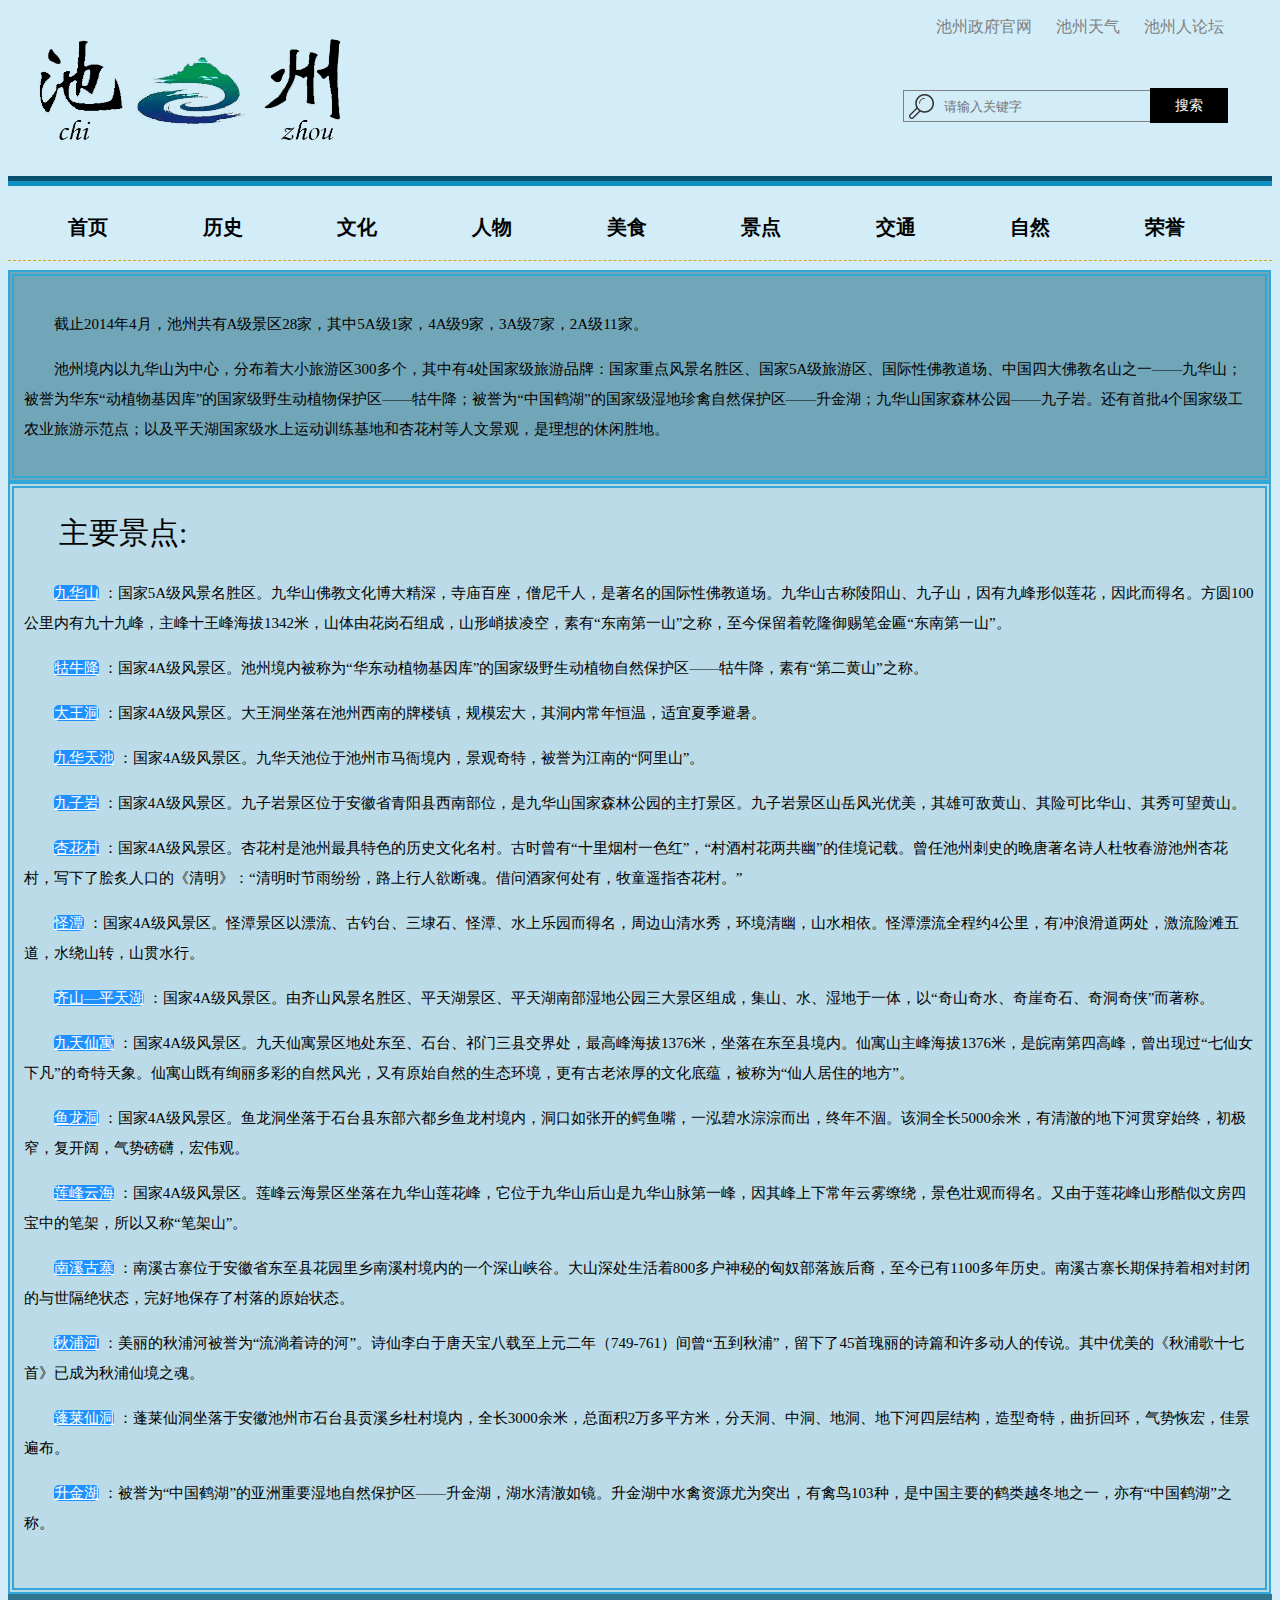
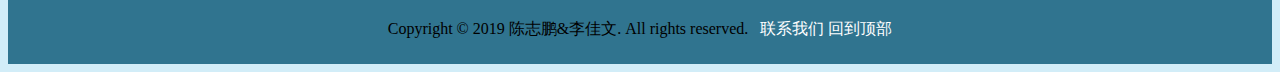
<file: files/html/Views.html>
<!DOCTYPE html>
<html lang="en">
    <head>
        <meta charset="UTF-8">
        <meta name="viewport" content="width=device-width, initial-scale=1.0">
        <meta http-equiv="X-UA-Compatible" content="ie=edge">
        <title>景点</title>
        <link rel="stylesheet" href="../css/Index.css" type="text/css">
        <link rel="stylesheet" href="../css/views.css" type="text/css">
    </head>
    <body>
        <div id="top">
            <img src="../image/chizhouLogo.png" class="img1">
            <div id="top-right">
                <input type="text" name="search" placeholder="请输入关键字">
                <div id="search">搜索</div>
            </div>
            <div id="top-gov">
                <a href="http://www.chizhou.gov.cn/">池州政府官网</a>
                &nbsp;&nbsp;&nbsp;&nbsp;
                <a href="http://www.weather.com.cn/weather/101221701.shtml">池州天气</a>
                &nbsp;&nbsp;&nbsp;&nbsp;
                <a href="http://bbs.chizhouren.com/">池州人论坛</a>
            </div>
        </div>
        <hr style="height:10px;border:none;border-top:10px groove rgb(14,
            143, 194);" />
        <div id="top2">
            <div id="nav">
                <ul>
                    <li><a href="../html/Index.html">首页</a></li>
                    <li><a href="../html/History.html">历史</a></li>
                    <li><a href="../html/Culture.html">文化</a></li>
                    <li><a href="../html/Characters.html">人物</a></li>
                    <li><a href="../html/Foods.html">美食</a></li>
                    <li><a href="../html/Views.html">景点</a></li>
                    <li><a href="../html/Traffic.html">交通</a></li>
                    <li><a href="../html/Natural.html">自然</a></li>
                    <li><a href="../html/honor.html">荣誉</a></li>
                </ul>
            </div>
        </div>
        <hr style="height:1px;border:none;border-top:1px dashed goldenrod;"
            />
        <div id="V-center">
            <div id="V-center1">
                <br>
                <p>
                    截止2014年4月，池州共有A级景区28家，其中5A级1家，4A级9家，3A级7家，2A级11家。
                </p>
                <p>
                    池州境内以九华山为中心，分布着大小旅游区300多个，其中有4处国家级旅游品牌：国家重点风景名胜区、国家5A级旅游区、国际性佛教道场、中国四大佛教名山之一——九华山；被誉为华东“动植物基因库”的国家级野生动植物保护区——牯牛降；被誉为“中国鹤湖”的国家级湿地珍禽自然保护区——升金湖；九华山国家森林公园——九子岩。还有首批4个国家级工农业旅游示范点；以及平天湖国家级水上运动训练基地和杏花村等人文景观，是理想的休闲胜地。
                </p>
            </div>
            <div id="V-center2">
                <p style="font-size: 30px;text-indent: 35px;font-family: '幼圆';">
                    主要景点:
                </p>
                <p>
                    <a
                        href="https://baike.baidu.com/item/%E4%B9%9D%E5%8D%8E%E5%B1%B1/7008?fr=aladdin">九华山</a>
                    ：国家5A级风景名胜区。九华山佛教文化博大精深，寺庙百座，僧尼千人，是著名的国际性佛教道场。九华山古称陵阳山、九子山，因有九峰形似莲花，因此而得名。方圆100公里内有九十九峰，主峰十王峰海拔1342米，山体由花岗石组成，山形峭拔凌空，素有“东南第一山”之称，至今保留着乾隆御赐笔金匾“东南第一山”。
                </p>
                <p>
                    <a
                        href="https://baike.baidu.com/item/%E7%89%AF%E7%89%9B%E9%99%8D%E9%A3%8E%E6%99%AF%E5%8C%BA?fromtitle=%E7%89%AF%E7%89%9B%E9%99%8D&fromid=4383040">牯牛降</a>
                    ：国家4A级风景区。池州境内被称为“华东动植物基因库”的国家级野生动植物自然保护区——牯牛降，素有“第二黄山”之称。
                </p>
                <p>
                    <a
                        href="https://baike.baidu.com/item/%E5%A4%A7%E7%8E%8B%E6%B4%9E/24176">大王洞</a>
                    ：国家4A级风景区。大王洞坐落在池州西南的牌楼镇，规模宏大，其洞内常年恒温，适宜夏季避暑。
                </p>
                <p>
                    <a
                        href="https://baike.baidu.com/item/%E4%B9%9D%E5%8D%8E%E5%A4%A9%E6%B1%A0%E6%97%85%E6%B8%B8%E6%99%AF%E5%8C%BA?fromtitle=%E4%B9%9D%E5%8D%8E%E5%A4%A9%E6%B1%A0&fromid=8522631">九华天池</a>
                    ：国家4A级风景区。九华天池位于池州市马衙境内，景观奇特，被誉为江南的“阿里山”。
                </p>
                <p>
                    <a
                        href="https://baike.baidu.com/item/%E4%B9%9D%E5%AD%90%E5%B2%A9">九子岩</a>
                    ：国家4A级风景区。九子岩景区位于安徽省青阳县西南部位，是九华山国家森林公园的主打景区。九子岩景区山岳风光优美，其雄可敌黄山、其险可比华山、其秀可望黄山。
                </p>
                <p>
                    <a
                        href="https://baike.baidu.com/item/%E6%9D%8F%E8%8A%B1%E6%9D%91/3679386#viewPageContent">杏花村</a>
                    ：国家4A级风景区。杏花村是池州最具特色的历史文化名村。古时曾有“十里烟村一色红”，“村酒村花两共幽”的佳境记载。曾任池州刺史的晚唐著名诗人杜牧春游池州杏花村，写下了脍炙人口的《清明》：“清明时节雨纷纷，路上行人欲断魂。借问酒家何处有，牧童遥指杏花村。”
                </p>
                <p>
                    <a
                        href="https://baike.baidu.com/item/%E6%80%AA%E6%BD%AD%E6%99%AF%E5%8C%BA/17397616?fr=aladdin">怪潭</a>
                    ：国家4A级风景区。怪潭景区以漂流、古钓台、三埭石、怪潭、水上乐园而得名，周边山清水秀，环境清幽，山水相依。怪潭漂流全程约4公里，有冲浪滑道两处，激流险滩五道，水绕山转，山贯水行。
                </p>
                <p>
                    <a
                        href="https://baike.baidu.com/item/%E5%B9%B3%E5%A4%A9%E6%B9%96">齐山—平天湖</a>
                    ：国家4A级风景区。由齐山风景名胜区、平天湖景区、平天湖南部湿地公园三大景区组成，集山、水、湿地于一体，以“奇山奇水、奇崖奇石、奇洞奇侠”而著称。
                </p>
                <p>
                    <a
                        href="https://baike.baidu.com/item/%E4%B8%9C%E8%87%B3%E4%B9%9D%E5%A4%A9%E4%BB%99%E5%AF%93%E9%A3%8E%E6%99%AF%E5%90%8D%E8%83%9C%E5%8C%BA?fromtitle=%E4%B9%9D%E5%A4%A9%E4%BB%99%E5%AF%93&fromid=13863761">九天仙寓</a>
                    ：国家4A级风景区。九天仙寓景区地处东至、石台、祁门三县交界处，最高峰海拔1376米，坐落在东至县境内。仙寓山主峰海拔1376米，是皖南第四高峰，曾出现过“七仙女下凡”的奇特天象。仙寓山既有绚丽多彩的自然风光，又有原始自然的生态环境，更有古老浓厚的文化底蕴，被称为“仙人居住的地方”。
                </p>
                <p>
                    <a
                        href="https://baike.baidu.com/item/%E9%B1%BC%E9%BE%99%E6%B4%9E">鱼龙洞</a>
                    ：国家4A级风景区。鱼龙洞坐落于石台县东部六都乡鱼龙村境内，洞口如张开的鳄鱼嘴，一泓碧水淙淙而出，终年不涸。该洞全长5000余米，有清澈的地下河贯穿始终，初极窄，复开阔，气势磅礴，宏伟观。
                </p>
                <p>
                    <a
                        href="https://baike.baidu.com/item/%E8%8E%B2%E5%B3%B0%E4%BA%91%E6%B5%B7">莲峰云海</a>
                    ：国家4A级风景区。莲峰云海景区坐落在九华山莲花峰，它位于九华山后山是九华山脉第一峰，因其峰上下常年云雾缭绕，景色壮观而得名。又由于莲花峰山形酷似文房四宝中的笔架，所以又称“笔架山”。
                </p>
                <p>
                    <a
                        href="https://baike.baidu.com/item/%E5%8D%97%E6%BA%AA%E5%8F%A4%E5%AF%A8">南溪古寨</a>
                    ：南溪古寨位于安徽省东至县花园里乡南溪村境内的一个深山峡谷。大山深处生活着800多户神秘的匈奴部落族后裔，至今已有1100多年历史。南溪古寨长期保持着相对封闭的与世隔绝状态，完好地保存了村落的原始状态。
                </p>
                <p>
                    <a
                        href="https://baike.baidu.com/item/%E7%A7%8B%E6%B5%A6%E6%B2%B3">秋浦河</a>
                    ：美丽的秋浦河被誉为“流淌着诗的河”。诗仙李白于唐天宝八载至上元二年（749-761）间曾“五到秋浦”，留下了45首瑰丽的诗篇和许多动人的传说。其中优美的《秋浦歌十七首》已成为秋浦仙境之魂。
                </p>
                <p>
                    <a
                        href="https://baike.baidu.com/item/%E8%93%AC%E8%8E%B1%E4%BB%99%E6%B4%9E">蓬莱仙洞</a>
                    ：蓬莱仙洞坐落于安徽池州市石台县贡溪乡杜村境内，全长3000余米，总面积2万多平方米，分天洞、中洞、地洞、地下河四层结构，造型奇特，曲折回环，气势恢宏，佳景遍布。
                </p>
                <p>
                    <a
                        href="https://baike.baidu.com/item/%E5%8D%87%E9%87%91%E6%B9%96">升金湖</a>
                    ：被誉为“中国鹤湖”的亚洲重要湿地自然保护区——升金湖，湖水清澈如镜。升金湖中水禽资源尤为突出，有禽鸟103种，是中国主要的鹤类越冬地之一，亦有“中国鹤湖”之称。
                </p>
            </div>
        </div>
        <div id="bottom">
            Copyright © 2019 陈志鹏&李佳文. All rights reserved.&nbsp;&nbsp;
            <a href="../html/contactUs.html">联系我们</a>
            <a href="#top">回到顶部</a>
        </div>
    </body>
</html>
</file>
<file: files/css/Index.css>
*{
    list-style: none;
    background-color: rgb(210, 237, 248);
}
#top{
    width: 100%;
    height: 160px;
}
#top-right{
    width: 380px;
    font-family: 'Microsoft YaHei';
    font-size: 14px;
    position: absolute;
    top: 50px;
    left: 10px;
}
#top-gov{
    width: 400px;
    height: 34px;
    text-align: center;
    position: absolute;
    top: 10px;
    right: 0px;
}
#top-gov a{
    color: gray;
    line-height: 34px;
    transition: 0.3s;
    text-decoration: none;
    background-color: rgb(210, 237, 248);
}
#top-gov a:hover{
    color: black;
    line-height: 34px;
    transition: 0.3s;
    border-bottom: 4px solid skyblue;
}
#top-right input{
    width: 260px;
    border: 1px solid gray;
    height: 30px;
    float: left;
    background-image: url(../image/search.png);
    background-repeat: no-repeat;
    background-size: 25px;
    background-position:5px center;
    padding:0 0 0 40px;
    position: absolute;
    top: 40px;
    left: 235%;
}
#search{
    width: 78px;
    height: 35px;
    float: right;
    background: black;
    color: white;
    text-align: center;
    line-height: 35px;
    cursor: pointer;
    position: absolute;
    top: 38px;
    left: 300%;
    transition: 0.3s;

}
#search:hover{
    transition: 0.3s;
    background: rgb(141, 139, 139);
}
#top1{
    width: 100%;
}
#top2{
    width: 100%;
    height: 40px;
}
#center{
    width: 100%;
    height: 800px;
    background-color: rgba(0,0,0,0);
}
#center-rb{
    width: 380px;
    height: 465px;
    position: absolute;
    top: 1080px;
    left: 67%;
    background-color: skyblue;
}
#bottom{
    width: 100%;
    height: 70px;
    background-color: rgb(48, 116, 143);
    text-align: center;
    line-height: 70px;
}
#center p{
    padding-left: 10px;
    padding-right: 10px;
    text-align: left;
    font-size: 15px;
    line-height: 30px;
    text-indent: 35px;
    background-color: rgba(0,0,0,0);
}
.img1{
    width: 320px;
    height: 120px;
    position: absolute;
    top: 30px;
    left: 30px;
    background-color:rgba(0,0,0,0);
}
#bottom a{
    color: white;
    transition: 0.3s;
    text-decoration: none;
    background-color: rgb(48, 116, 143);
}
#bottom a:hover{
    color: black;
    border-bottom: 4px solid yellow;
    transition: 0.3s;
}
#nav{
    width: 100%;
}
#nav li{
    width: 11%;
    height: 22px;
    line-height: 22px;
    list-style-type: none;
    float: left;
    text-align: center;
    
}
#nav ul li a{
    width: 80px;
    height: 30px;
    line-height: 30px;
    display: block;
    text-decoration: none;
    color: black;
    font-weight: 900;
    font-family: '楷体';
    font-size: 20px;
    border-radius: 10px;
    transition: 0.5s;
}
#nav a:hover{
    text-align: center;
    color: rgb(212, 68, 68);
    background-color: rgb(104, 203, 241);
    transition: 0.5s;
    transform: scale(1.25);
}
</file>
<file: files/css/characters.css>
#C2-center {
    width: 100%;
    height: 1550px;
    text-align: center;
}
#C2-centerC {
    width: 1200px;
    height: 1500px;
    padding-top: 50px;
    display: inline-block;    
}
table {
    width: 1200px;
    height: 1400px;
    border: 5px inset skyblue;
}
table tr {
    border: 0.5px double black;
}
table td {
    width: 198px;
    border: 0.5px double black;
    margin:0 ;
    padding:0 ;
    background-color: rgb(247, 247, 242);
}

td img {
    width: 96%;
    margin:0 ;
    padding:0 ;
}
td p{
    padding-left: 10px;
    padding-right: 10px;
    font-size: 15px;
    margin: 2px;
    padding: 2px;
    line-height: 30px;
    text-indent: 35px;
    background-color: rgb(247, 247, 242,0);
}

table td:hover {
    background-color: skyblue;
}

table p:hover {
    background-color: skyblue;
}
</file>
<file: files/css/contactUS.css>
#con-top {
    width: 100%;
    height: 120px;
    background-color: dodgerblue;
}

#top-left {
    width: 800px;
    height: 110px;
    position: absolute;
    top: 10px;
    left: 20px;
    text-align: center;
    overflow: hidden;
    background-color: dodgerblue;
}

#top-back {
    width: 300px;
    height: 110px;
    text-align: center;
    position: absolute;
    top: 10px;
    right: 60px;
    background-color: dodgerblue;
}

#top-back a {
    color: white;
    font-size: 30px;
    line-height: 110px;
    text-decoration: none;
    background-color: dodgerblue;
    transition: 0.5s;
}

#top-back a:hover {
    color: black;
    transition: 0.5s;
    border-bottom: 4px solid orange;
}

#top-left p {
    font-size: 40px;
    font-family: 'Times New Roman';
    font-style: italic;
    background-color: dodgerblue;
}

#con-center {
    width: 100%;
    height: 440px;
    text-align: center;
    background: url(../image/letter.jpg);
    background-size: cover;
    overflow: hidden;
}

#con-center p {
    background-color: rgba(0, 0, 0, 0);
}

form {
    display: block;
    margin-top: 0em;
    background-color: rgba(0, 0, 0, 0);
}

#con-center input[type="text"] {
    outline: none;
    width: 400px;
    padding: 8px;
    font-size: 15px;
    font-weight: 400;
    border: 1px solid #999;
    background-color: white;
}

#con-center textarea {
    width: 400px;
    height: 10em;
    font-size: 15px;
    font-weight: 400;
    padding: 10px;
    border: 1px solid #999;
    outline: none;
    resize: none;
    background-color: white;
}

#con-center input[type="submit"] {
    padding: 0.7em 2em;
    font-size: 15px;
    font-weight: 500;
    border: none;
    outline: none;
    background: #3E8FBA;
    color: white;
}

#con-center input[type="submit"]:hover {
    background: orange;
    transition: 0.8s;
}
</file>
<file: files/css/foods.css>
#F-center{
    width: 100%;
    height: 1250px;
    background-color: steelblue;
}
#leftF{
    width: 32.1%;
    height: 400px;
    float: left;
    text-align: center;
    overflow: hidden;
    border: 7.5px ridge steelblue;
}
#leftF div{
    width: 100%;
    height: 300px;
    text-align: center;
    margin-top: 330px;
    display: inline-block;
    transition: 0.5s;
    border: 4px ridge steelblue;
    background-color: rgba(135, 206, 235,0);
}
#leftF div .p1{
    color: black;
    text-align: center;
    font-size: 25px;
    font-family: '楷体';
    line-height: 30px;
    background-color: rgb(135, 206, 235);
}
#leftF div .p2{
    padding-left: 10px;
    padding-right: 10px;
    text-align: left;
    font-size: 15px;
    line-height: 30px;
    text-indent: 35px;
    background-color: rgb(135, 206, 235,0);
}
#leftF div:hover{
    margin-top: 150px;
    background-color: rgba(135, 206, 235,0.65);
    transition: 0.5s;
}
</file>
<file: files/css/history.css>
#H-center{
    width: 100%;
    height: 1440px;
}
#H-center p{
    font-family: '宋体';
    font-weight: 800;
    padding-left: 10px;
    padding-right: 10px;
    text-align: left;
    font-size: 20px;
    line-height: 31px;
    text-indent: 2em; 
    background-color:rgba(0,0,0,0);
}
</file>
<file: files/css/honor.css>
#H1-center{
    width: 100%;
    height: 800px;
}
#H1-center p{
    padding-left: 10px;
    padding-right: 10px;
    text-align: left;
    font-size: 15px;
    line-height: 30px;
    text-indent: 35px;
    background-color: rgba(0,0,0,0);
}
#H1-center img{
    width: 40px;
    height: 20px;
    background-color: rgba(0,0,0,0);
}
</file>
<file: files/css/natural.css>
#N-center {
    width: 100%;
    height: 800px;
    background-color: rgb(128, 210, 243);
}

.left, .right {
    margin-top: 100px;
    float: left;
    box-sizing: border-box;
}

.left {
    width: 20%;
    position: absolute;
    top: 300px;
    left: 80px;
    background-color: rgb(98, 207, 250);
    border: 4px inset dodgerblue;
}

.right {
    width: 65%;
    position: absolute;
    top: 300px;
    left: 400px;
    background-color: rgb(98, 207, 250);
    border: 4px inset dodgerblue;
}

#N-center ul {
    background-color: rgb(98, 207, 250);
}

#N-center ul li {
    border-radius: 18px;
    text-align: center;
    width: 150px;
    list-style-type: none;
    cursor: pointer;
    font-size: 24px;
    font-family: '华文新魏';
    margin: 30px 0;
    padding: 5px 0;
    background-color: rgb(98, 207, 250);
}

#N-center ul li:hover{
    color: gold;
    background-color: rgb(20, 180, 243);
}

.left img {
    width: 20px;
    height: 20px;
    background-color: rgb(98, 207, 250);
}

#N-center ul li:hover img{
    background-color: rgb(20, 180, 243);
}

.right p {
    display: none;
    padding-top: 20px;
    padding-right: 10px;
    padding-left: 10px;
    padding-bottom: 20px;
    font-size: 18px;
    line-height: 35px;
    text-indent: 2em;
    background-color: rgb(98, 207, 250);
}

.right p:nth-child(1) {
    display: block;
}
</file>
<file: files/css/traffic.css>
#T-center {
    width: 100%;
    height: 1300px;
}

#T-center p {
    padding-left: 10px;
    padding-right: 10px;
    text-align: left;
    font-size: 15px;
    line-height: 30px;
    text-indent: 35px;
    background-color: rgba(0, 0, 0, 0);
}

#T-map {
    width: 62%;
    height: 560px;
    text-align: center;
    position: absolute;
    top: 300px;
    left: 35%;
    right: 3%;
    overflow: hidden;
    transition: 0.8s;
}

#down {
    width: 260px;
    height: 80px;
    text-align: center;
    display: block;
    position: absolute;
    top: -100px;
    right: 33%;
    transition: 0.5s;
    background-color: rgba(0, 0, 0, 0);
}

#down a {
    width: 300px;
    height: 50px;
    color: black;
    font-size: 30px;
    display: block;
    text-decoration: none;
    border-radius: 20px;
    transition: 0.5s;
    background-color: skyblue;
}

#T-map:hover{
    transition: 0.8s;
    opacity: 0.6;
}

#down a:hover {
    border-radius: 8px;
    color: white;
    transition: 0.5s;
    background-color: dodgerblue;
}

#T-map:hover #down {
    position: absolute;
    top: 150px;
    right: 33%;
    transition: 1.5s;
}

#T-text1 {
    width: 30%;
    height: 560px;
    position: absolute;
    top: 300px;
    left: 3%;
    right: 65%;
    background-color: skyblue;
    overflow: hidden;
}

#T-text2 {
    width: 94%;
    height: 650px;
    position: absolute;
    top: 900px;
    left: 3%;
    right: 3%;
    background-color: skyblue;
    overflow: hidden;
}
</file>
<file: files/css/views.css>
#V-center{
    width: 100%;
    height: 1324px;
}
#V-center1{
    width: 99%;
    height: 200px;
    border: 6.1px double rgb(48, 167, 214);
    background-color: rgb(113, 166, 185);
}
#V-center2{
    width: 99%;
    height: 1100px;
    border: 6.1px double rgb(48, 167, 214);
    background-color: rgb(186, 219, 231);
}
#V-center p{
    padding-left: 10px;
    padding-right: 10px;
    text-align: left;
    font-size: 15px;
    line-height: 30px;
    text-indent: 2em;
    background-color: rgba(0,0,0,0);
}
#V-center a{
    color: white;
    border-radius: 5px;
    background-color: dodgerblue;
}
#V-center a:hover{
    color: black;
    background-color: skyblue;
    transition: 0.3s;
}
</file>
